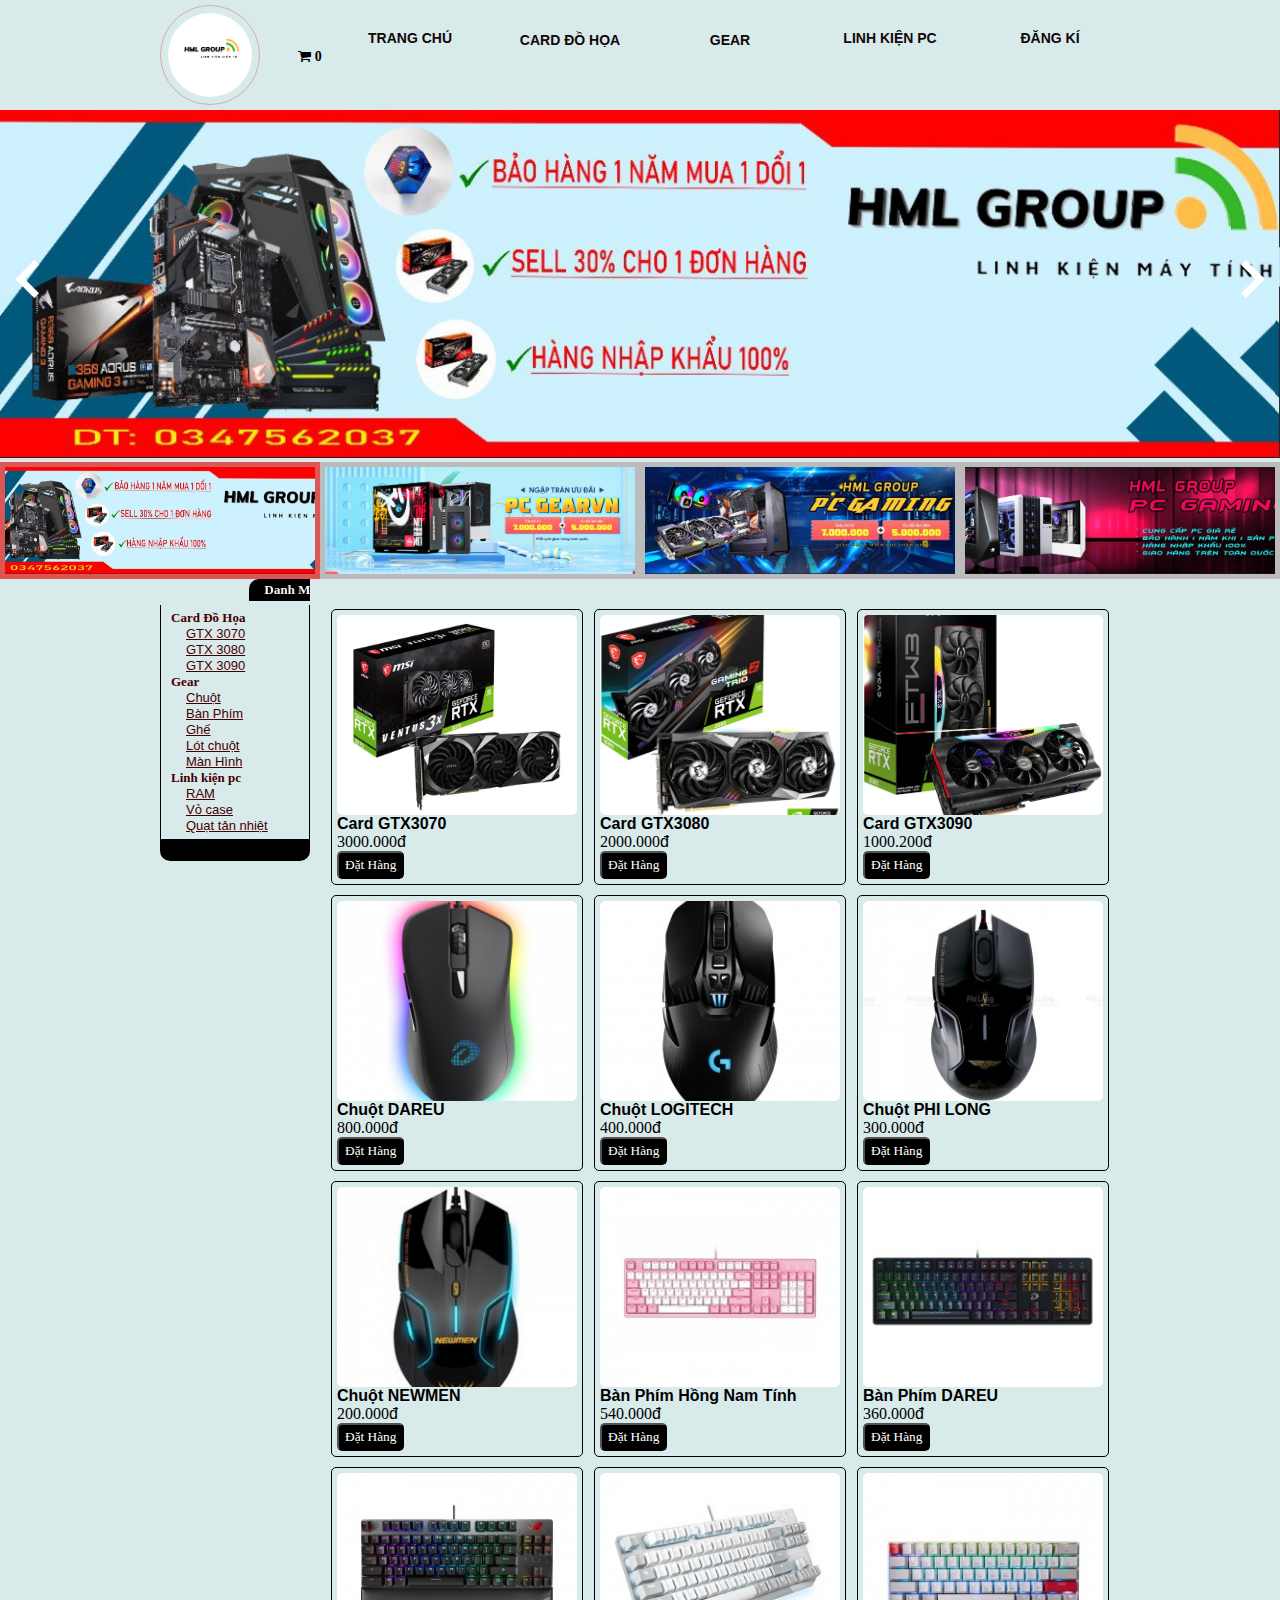
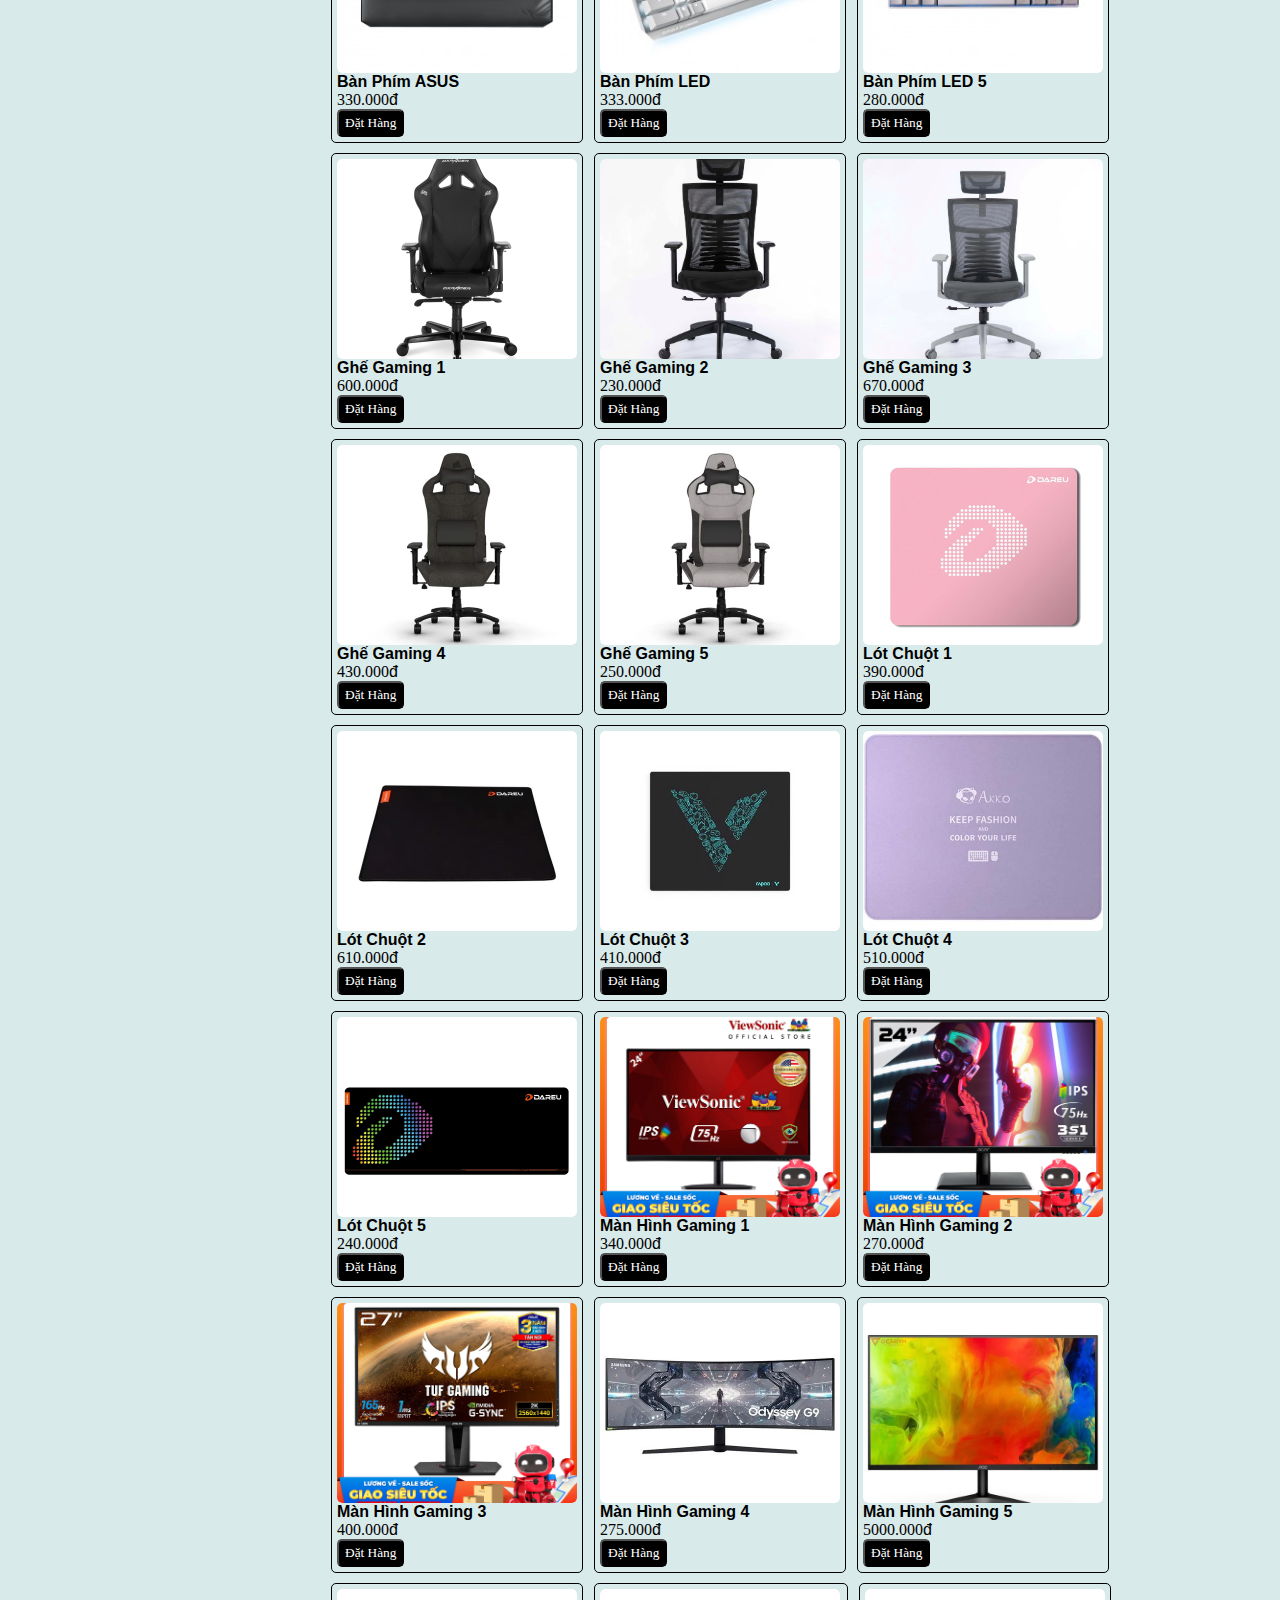
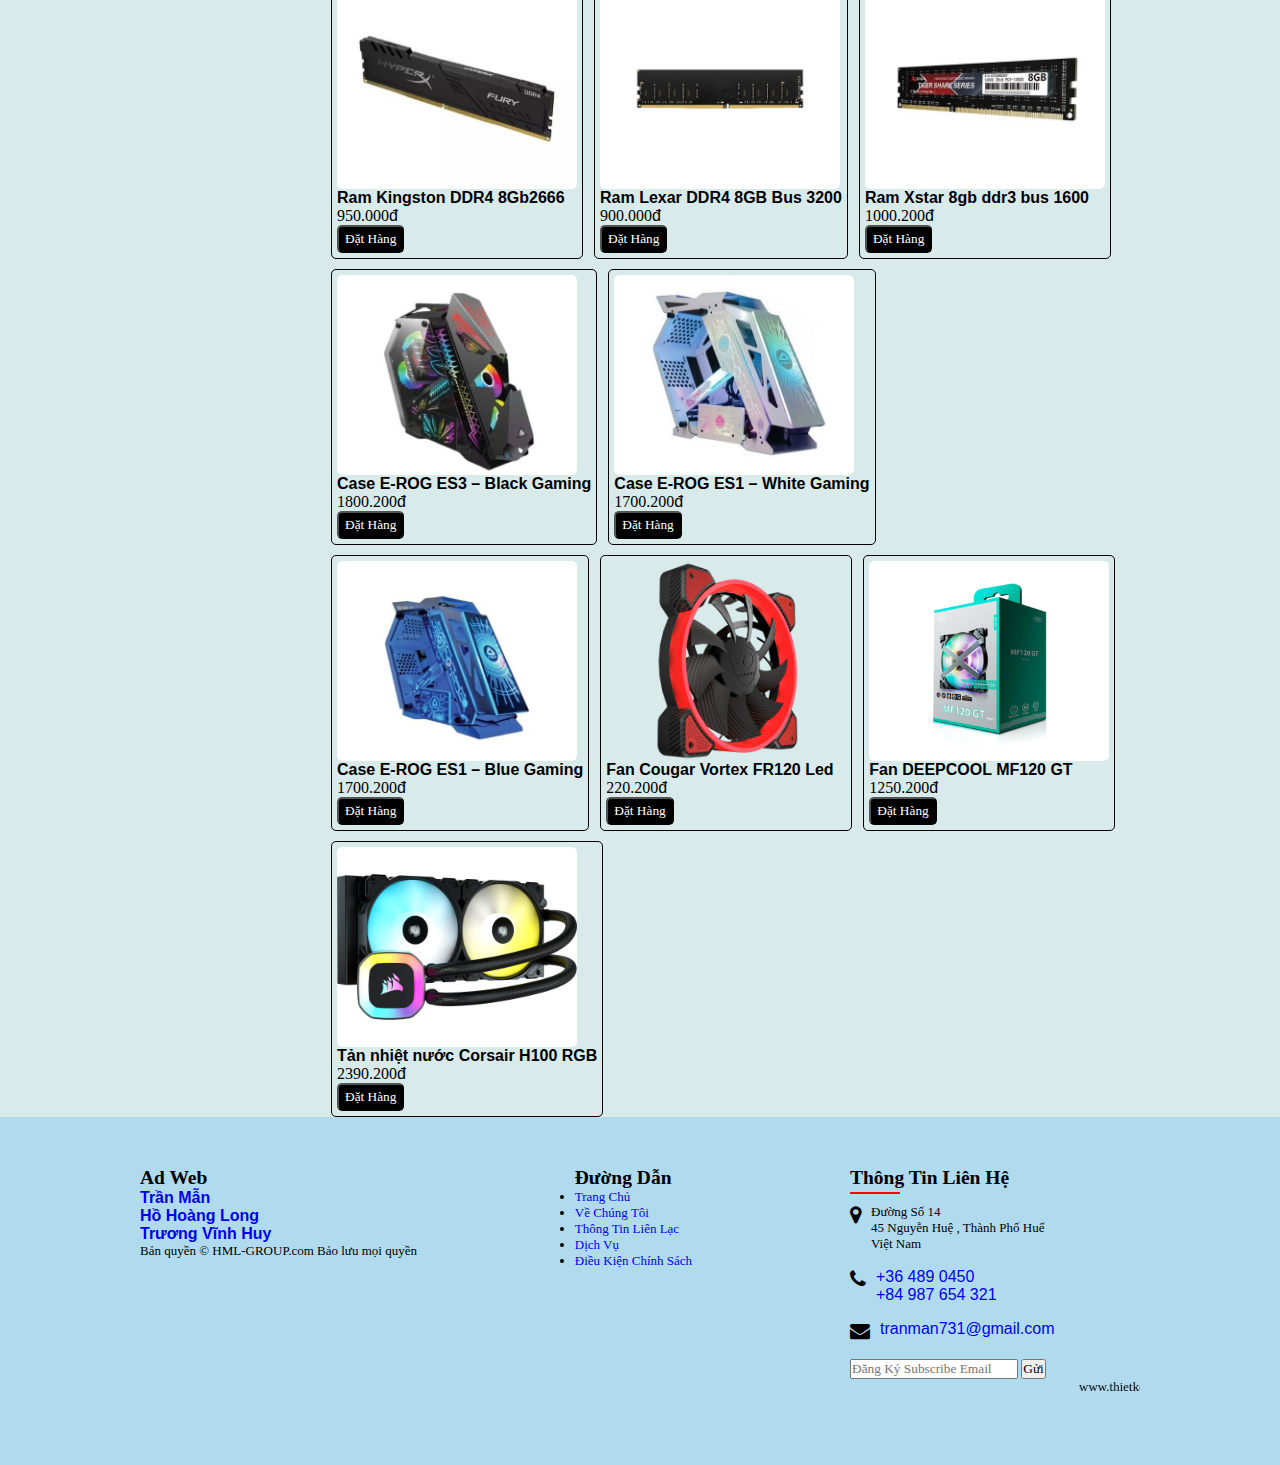
<file: index.html>
<!DOCTYPE html>
<html lang="en">

<head>
    <meta charset="UTF-8">
    <meta http-equiv="X-UA-Compatible" content="IE=edge">
    <meta name="viewport" content="width=device-width, initial-scale=1.0">
    <title>Web Bán Phụ Kiện Uy Tín Số 1 Việt Nam</title>
    <link rel="stylesheet" href="Trangchu.css">
    <link rel="stylesheet" href="dangki.html">
    <link rel="stylesheet" href="menu1.css">
    <script src="http://code.jquery.com/jquery-1.10.1.min.js"></script>
    <link rel="stylesheet" href="mainmenu.css">
    <link rel="stylesheet" href="footer.css">
    <meta name="viewport" content="width=device-width, initial-scale=1">
    <link rel="stylesheet" href="https://cdnjs.cloudflare.com/ajax/libs/font-awesome/4.7.0/css/font-awesome.min.css">
    <link rel="stylesheet" href="test.css">
    <link href="https://unpkg.com/boxicons@2.0.9/css/boxicons.min.css"rel="stylesheet"/>
    <link href="http://127.0.0.1:5500/img/1.png" rel="icon" type="image/x-icon" /><meta content='Blog tin tức giải trí, điện ảnh, thời trang, công nghệ và video dành cho giới trẻ Việt.' property='og:description'/><meta content='https://1.bp.blogspot.com/-Ns_IQYHYMfg/XXXVzQ___eI/AAAAAAAAEqw/2OPFU8uE38QUvLiiiGlx6fgunaVjKPC0ACLcBGAs/s1600/coder.jpg' property='og:image'/>
</head>

<body>
    <div class="wrapper">
        <div id="mainmenu">
            <div class="logo">
                <img src="img/1.png" alt="">
                <ul style="padding-left: 70px;">
                    <li id="submenufirst"><a href="index.html">TRANG CHỦ</a></li>
                    <li>
                        <div><a href="CARD.html">CARD ĐỒ HỌA</a></div>
                        <div class="submenuitem">
                            <div><a href="CARD.html">GTX</a></div>
                            <div><a href="CARD.html">GTX3070</a></div>
                            <div><a href="CARD.html">GTX3080</a></div>
                            <div><a href="CARD.html">GTX3090</a></div>
                        </div>
                    </li>
                    <li>
                        <div><a href="Gear.html">GEAR</a>
                        <div class="submenuitem">
                            <div><a href="Gear.html">GEAR</a></div>
                            <div><a href="Gear.html">CHUỘT</a></div>
                            <div><a href="Gear.html">LÓT CHUỘT</a></div>
                            <div><a href="Gear.html">BÀN PHÍM</a></div>
                            <div><a href="Gear.html">MÀN HÌNH</a></div>
                            <div><a href="Gear.html">GHẾ</a></div>
                        </div>
                    </li>
                    <li><a href="LKPC.html">LINH KIỆN PC</a>
                        <div class="submenuitem">
                            <div><a href="LKPC.html">CASE</a></div>
                            <div><a href="LKPC.html">RAM</a></div>
                            <div><a href="LKPC.html">QUẠT TẢN NHIỆT</a></div>
                    </li>
                    <li input type="submit" value="Đăng kí" id="dk"><a href="dangki.html">ĐĂNG KÍ</a></li>
                    <li>
                        <div class="cart-item">
                            <i class="fa fa-shopping-cart"></i>
                            <span id="countsp">0</span>
                        </div>
                    </li>
                </ul>

            </div>
        </div>

    </div>
    <div class="banner">
        <div class="main">
            <span class="control prev">
                <i class="bx bx-chevron-left"></i>
            </span>
            <span class="control next">
                <i class="bx bx-chevron-right"></i>
            </span>
            <div class="img-wrap">
                <img src="img/banner1.jpg" onclick="changeImage()" id="img">
            </div>
        </div>
        <div class="list-img">
            <div>
                <img src="img/banner1.jpg" alt="" />
            </div>
            <div>
                <img src="img/banner2.jpg" alt="" />
            </div>
            <div>
                <img src="img/banner3.jpg" alt="" />
            </div>
            <div>
                <img src="img/banner4.jpg" alt="" />
            </div>
        </div>
    </div>
    <div class="content">
        <div id="content2">
            <div class="conten">
                <div id="menu2">
                    <marquee>
                        <div id="header_menu">Danh Mục Sản Phẩm</div>
                    </marquee>
                    <div id="inner_menu">
                        <div class="submenu" onclick="toggleMenu(this);">
                            <div>Card Đồ Họa</div>
                            <ul>
                                <li><a href='CARD.html?cag=1'>GTX 3070</a></li>
                                <li><a href='CARD.html?cag=2'>GTX 3080</a></li>
                                <li><a href='CARD.html?cag=3'>GTX 3090</a></li>
                            </ul>
                        </div>
                        <div class="submenu" onclick="toggleMenu(this);">
                            <div>Gear</div>
                            <ul>
                                <li><a href='Gear.html?cag=4'>Chuột</a></li>
                                <li><a href='Gear.html?cag=5'>Bàn Phím</a></li>
                                <li><a href='Gear.html?cag=6'>Ghế</a></li>
                                <li><a href='Gear.html?cag=7'>Lót chuột</a></li>
                                <li><a href='Gear.html?cag=8'>Màn Hình</a></li>
                            </ul>
                        </div>
                        <div class="submenu" onclick="toggleMenu(this);">
                            <div>Linh kiện pc</div>
                            <ul>
                                <li><a href='LKPC.html?cag=9'>RAM</a></li>
                                <li><a href='LKPC.html?cag=10'>Vỏ case</a></li>
                                <li><a href='LKPC.html?cag=11'>Quạt tản nhiệt</a></li>
                            </ul>
                        </div>
                    </div>
                    <div id="bottom_menu">&nbsp;</div>
                </div>
            </div>
        </div>
        <!-- 1 -->
        <div class="conten-menu1">
            <div class="Cart">
                <i class="fa fa-times fa-2x" aria-hidden="true"></i>
                <h2>Giỏ Hàng</h2>
                <form action="">
                    <table>
                        <thead>
                            <tr>
                                <th>Sản Phẩm</th>
                                <th>Giá</th>
                                <th>SL</th>
                                <th>Chọn</th>
                            </tr>
                        </thead>
                        <tbody>
                            <!-- <tr>
                    <td style="display:flex;align-items: center;" ><img style="width:70px;" src="#" alt="">Iphone6</td>
                    <td><p><span>320.000</span><sup>đ</sup></p></td>
                    <td><input style="width: 30px;outline: none;"type="number" min="1" max="10" value="1"></td>
                    <td style="cursor: pointer;">Xóa</td>
                </tr> -->
                        </tbody>
                    </table>
                    <div style="text-align: right;" class="price-total">
                        <p style="font-weight: bold;">Tổng tiền:<span>0</span><sup>đ</sup></p>
                    </div>
                    <button>Pay</button>
                </form>
            </div>
            <!-- Phần Không Chỉnh Sửa -->
            <div class="caccard">
                <div id="anh">
                    <p><img src="img/GTX3070.webp" alt=""></p>
                </div>
                <b>Card GTX3070</b>
                <p><span>3000.000</span>đ</p>
                <Button>Đặt Hàng</Button>
                <!-- 2 -->
            </div>
            <div class="caccard">
                <div id="anh">
                    <p><img src="img/GTX3080.jpg" alt=""></p>
                </div>
                <b>Card GTX3080</b>
                <p><span>2000.000</span>đ</p>
                <Button>Đặt Hàng</Button>
            </div>
            <!-- 3 -->
            <div class="caccard">
                <div id="anh">
                    <img src="img/GTX3090.jpg" alt="">
                </div>
                <b>Card GTX3090</b>
                <p><span>1000.200</span>đ</p>
                <Button>Đặt Hàng</Button>
            </div>
            <!-- 4  -->
            <div class="caccard">
                <div id="anh">
                    <img src="img/250-22041-dareu-em908-1.jpg" alt="">
                </div>
                <b>Chuột DAREU</b>
                <p><span>800.000</span>đ</p>
                <Button>Đặt Hàng</Button>
            </div>
            <!-- 5 -->
            <div class="caccard">
                <div id="anh">
                    <img src="img/chuot2.jpg" alt="">
                </div>

                <b>Chuột LOGITECH</b>
                <p><span>400.000</span>đ</p>
                <Button>Đặt Hàng</Button>

            </div>
            <!-- 6   -->
            <div class="caccard">
                <div id="anh">
                    <img src="img/chuot3.jpg" alt="">
                </div>

                <b>Chuột PHI LONG</b>
                <p><span>300.000</span>đ</p>
                <Button>Đặt Hàng</Button>

            </div>
            <!-- 7 -->
            <div class="caccard">
                <div id="anh">
                    <img src="img/chuot4.jpg" alt="">
                </div>
                <b>Chuột NEWMEN</b>
                <p><span>200.000</span>đ</p>
                <Button>Đặt Hàng</Button>
            </div>
            <!-- 8 -->
            <div class="caccard">
                <div id="anh">
                    <img src="img/banphim1.jpg" alt="">
                </div>

                <b>Bàn Phím Hồng Nam Tính</b>
                <p><span>540.000</span>đ</p>
                <Button>Đặt Hàng</Button>

            </div>
            <!-- 9 -->
            <div class="caccard">
                <div id="anh">
                    <img src="img/banphim2.jpg" alt="">
                </div>

                <b>Bàn Phím DAREU</b>
                <p><span>360.000</span>đ</p>
                <Button>Đặt Hàng</Button>

            </div>
            <!-- 10  -->
            <div class="caccard">
                <div id="anh">
                    <img src="img/banphim3.jpg" alt="">
                </div>

                <b>Bàn Phím ASUS</b>
                <p><span>330.000</span>đ</p>
                <Button>Đặt Hàng</Button>

            </div>
            <!-- 11   -->
            <div class="caccard">
                <div id="anh">
                    <img src="img/banphim4.jpg" alt="">
                </div>

                <b>Bàn Phím LED</b>
                <p><span>333.000</span>đ</p>
                <Button>Đặt Hàng</Button>

            </div>
            <!-- 12 -->
            <div class="caccard">
                <div id="anh">
                    <img src="img/banphim5.jpg" alt="">
                </div>

                <b>Bàn Phím LED 5</b>
                <p><span>280.000</span>đ</p>
                <Button>Đặt Hàng</Button>

            </div>
            <!-- 13 -->
            <div class="caccard">
                <div id="anh">
                    <img src="img/12346_418658da6c0d49b89c28b9ee435b1338_large.webp" alt="">
                </div>

                <b>Ghế Gaming 1</b>
                <p><span>600.000</span>đ</p>
                <Button>Đặt Hàng</Button>

            </div>
            <!-- 14 -->
            <div class="caccard">
                <div id="anh">
                    <img src="img/ghe2.webp" alt="">
                </div>

                <b>Ghế Gaming 2</b>
                <p><span>230.000</span>đ</p>
                <Button>Đặt Hàng</Button>

            </div>
            <!-- 15 -->
            <div class="caccard">
                <div id="anh">
                    <img src="img/ghe3.webp" alt="">
                </div>

                <b>Ghế Gaming 3</b>
                <p><span>670.000</span>đ</p>
                <Button>Đặt Hàng</Button>

            </div>
            <!-- 16 -->
            <div class="caccard">
                <div id="anh">
                    <img src="img/ghe4.webp" alt="">
                </div>

                <b>Ghế Gaming 4</b>
                <p><span>430.000</span>đ</p>
                <Button>Đặt Hàng</Button>
            </div>
            <!-- 17 -->
            <div class="caccard">
                <div id="anh">
                    <img src="img/ghe5.webp" alt="">
                </div>

                <b>Ghế Gaming 5</b>
                <p><span>250.000</span>đ</p>
                <Button>Đặt Hàng</Button>

            </div>
            <!-- 18 -->
            <div class="caccard">
                <div id="anh">
                    <img src="img/locchuot1.webp" alt="">
                </div>

                <b>Lót Chuột 1</b>
                <p><span>390.000</span>đ</p>
                <Button>Đặt Hàng</Button>

            </div>
            <!-- 19 -->
            <div class="caccard">
                <div id="anh">
                    <img src="img/lotchuot2.webp" alt="">
                </div>

                <b>Lót Chuột 2</b>
                <p><span>610.000</span>đ</p>
                <Button>Đặt Hàng</Button>

            </div>
            <!-- 20 -->
            <div class="caccard">
                <div id="anh">
                    <img src="img/lotchuot3.webp" alt="">
                </div>

                <b>Lót Chuột 3</b>
                <p><span>410.000</span>đ</p>
                <Button>Đặt Hàng</Button>

            </div>
            <!-- 21 -->
            <div class="caccard">
                <div id="anh">
                    <img src="img/lotchuot4.webp" alt="">
                </div>
                <b>Lót Chuột 4</b>
                <p><span>510.000</span>đ</p>
                <Button>Đặt Hàng</Button>
            </div>
            <!-- 22 -->
            <div class="caccard">
                <div id="anh">
                    <img src="img/lotchuot5.webp" alt="">
                </div>
                <b>Lót Chuột 5</b>
                <p><span>240.000</span>đ</p>
                <Button>Đặt Hàng</Button>
            </div>
            <!-- 23 -->
            <div class="caccard">
                <div id="anh">
                    <img src="img/manhinh1.webp" alt="">
                </div>
                <b>Màn Hình Gaming 1</b>
                <p><span>340.000</span>đ</p>
                <Button>Đặt Hàng</Button>
            </div>
            <!-- 24 -->
            <div class="caccard">
                <div id="anh">
                    <img src="img/manhinh2.webp" alt="">
                </div>

                <b>Màn Hình Gaming 2</b>
                <p><span>270.000</span>đ</p>
                <Button>Đặt Hàng</Button>

            </div>
            <!-- 25 -->
            <div class="caccard">
                <div id="anh">
                    <img src="img/manhinh3.webp" alt="">
                </div>

                <b>Màn Hình Gaming 3</b>
                <p><span>400.000</span>đ</p>
                <Button>Đặt Hàng</Button>
            </div>
            <!-- 26 -->
            <div class="caccard">
                <div id="anh">
                    <img src="img/manhinh4.webp" alt="">
                </div>
                <b>Màn Hình Gaming 4</b>
                <p><span>275.000</span>đ</p>
                <Button>Đặt Hàng</Button>
            </div>
            <!-- 27 -->
            <div class="caccard">
                <div id="anh">
                    <img src="img/manhinh5.webp" alt="">
                </div>
                <b>Màn Hình Gaming 5</b>
                <p><span>5000.000</span>đ</p>
                <Button>Đặt Hàng</Button>
            </div>
            <!-- 28 -->
            <div class="caccard">
                <div id="anh">
                    <p><img src="img/Ram Kingston DDR4 8Gb bus 2666MHz.jpg" alt=""></p>
                </div>
                <b>Ram Kingston DDR4 8Gb2666</b>
                <p><span>950.000</span>đ</p>
                <Button>Đặt Hàng</Button>
                <!-- 29 -->
            </div>
            <div class="caccard">
                <div id="anh">
                    <p><img src="img/Ram Lexar DDR4 8GB Bus 3200.png" alt=""></p>
                </div>
                <b>Ram Lexar DDR4 8GB Bus 3200</b>
                <p><span>900.000</span>đ</p>
                <Button>Đặt Hàng</Button>
            </div>
            <!-- 30 -->
            <div class="caccard">
                <div id="anh">
                    <img src="img/Ram Xstar 8gb ddr3 bus 1600.jpg" alt="">
                </div>
                <b>Ram Xstar 8gb ddr3 bus 1600</b>
                <p><span>1000.200</span>đ</p>
                <Button>Đặt Hàng</Button>
            </div>
            <!-- 31 -->
            <div class="caccard">
                <div id="anh">
                    <img src="img/Case E-ROG ES3 – Black Gaming.jpg" alt="">
                </div>
                <b>Case E-ROG ES3 – Black Gaming</b>
                <p><span>1800.200</span>đ</p>
                <Button>Đặt Hàng</Button>
            </div>
            <!-- 32 -->
            <div class="caccard">
                <div id="anh">
                    <img src="img/Case E-ROG ES1 – White Gaming.jpg" alt="">
                </div>
                <b>Case E-ROG ES1 – White Gaming</b>
                <p><span>1700.200</span>đ</p>
                <Button>Đặt Hàng</Button>
            </div>
            <!-- 33 -->
            <div class="caccard">
                <div id="anh">
                    <img src="img/Case E-ROG ES1 – Blue Gaming.jpg" alt="">
                </div>
                <b>Case E-ROG ES1 – Blue Gaming</b>
                <p><span>1700.200</span>đ</p>
                <Button>Đặt Hàng</Button>
            </div>
            <!-- 34 -->
            <div class="caccard">
                <div id="anh">
                    <img src="img/Fan Cougar Vortex FR120 Led.webp" alt="">
                </div>
                <b>Fan Cougar Vortex FR120 Led</b>
                <p><span>220.200</span>đ</p>
                <Button>Đặt Hàng</Button>
            </div>
            <!-- 35 -->
            <div class="caccard">
                <div id="anh">
                    <img src="img/Fan DEEPCOOL MF120 GT.webp" alt="">
                </div>
                <b>Fan DEEPCOOL MF120 GT</b>
                <p><span>1250.200</span>đ</p>
                <Button>Đặt Hàng</Button>
            </div>
            <!-- 36 -->
            <div class="caccard">
                <div id="anh">
                    <img src="img/Tản nhiệt nước Corsair H100 RGB.webp" alt="">
                </div>
                <b>Tản nhiệt nước Corsair H100 RGB</b>
                <p><span>2390.200</span>đ</p>
                <Button>Đặt Hàng</Button>
            </div>
        </div>
    </div>
    <!-- Phần không chỉnh sửa -->
    <footer>
        <div class="container">
            <!--Bắt Đầu Nội Dung Giới Thiệu-->
            <div class="noi-dung about">
                <h2>Ad Web</h2>
                <strong><a href="profile/profileMan.html"><p>Trần Mẫn</p></a></strong>
                <strong><a href="profile/profileLong.html"><p>Hồ Hoàng Long</p></a></strong>
                <strong><a href="profile/profileHuy.html"><p>Trương Vĩnh Huy</p></a></strong>
                Bản quyền © HML-GROUP.com Bảo lưu mọi quyền
            </div>
            <!--Kết Thúc Nội Dung Giới Thiệu-->
            <!--Bắt Đầu Nội Dung Đường Dẫn-->
            <div class="noi-dung links">
                <h2>Đường Dẫn</h2>
                <ul>
                    <li><a href="index.html">Trang Chủ</a></li>
                    <li><a href="vechungtoi.html">Về Chúng Tôi</a></li>
                    <li><a href="#">Thông Tin Liên Lạc</a></li>
                    <li><a href="#">Dịch Vụ</a></li>
                    <li><a href="#">Điều Kiện Chính Sách</a></li>
                </ul>
            </div>
            <!--Kết Thúc Nội Dung Đường Dẫn-->
            <!--Bắt Đâu Nội Dung Liên Hệ-->
            <div class="noi-dung contact">
                <h2>Thông Tin Liên Hệ</h2>
                <ul class="info">
                    <li>
                        <span><i class="fa fa-map-marker"></i></span>
                        <span>Đường Số 14<br />
                            45 Nguyễn Huệ , Thành Phố Huế<br />
                            Việt Nam</span>
                    </li>
                    <li>
                        <span><i class="fa fa-phone"></i></span>
                        <p><a href="#">+36 489 0450</a>
                            <br />
                            <a href="#">+84 987 654 321</a>
                        </p>
                    </li>
                    <li>
                        <span><i class="fa fa-envelope"></i></span>
                        <p><a href="#">tranman731@gmail.com</a></p>
                    </li>
                    <li>
                        <form class="form">
                            <input type="email" class="form__field" placeholder="Đăng Ký Subscribe Email" />
                            <button type="button" class="btn btn--primary  uppercase">Gửi</button>
                            <marquee>www.thietkeweblinhkienmaytinh.net</marquee>
                        </form>
                    </li>
                </ul>
            </div>
            <!--Kết Thúc Nội Dung Liên Hệ-->
        </div>
    </footer>
    <script src="script.js"></script>
    <script src="menu.js"></script>
    <script src="banner.js"></script>
    <script src="test.js"></script>
</body>

</html>
</file>
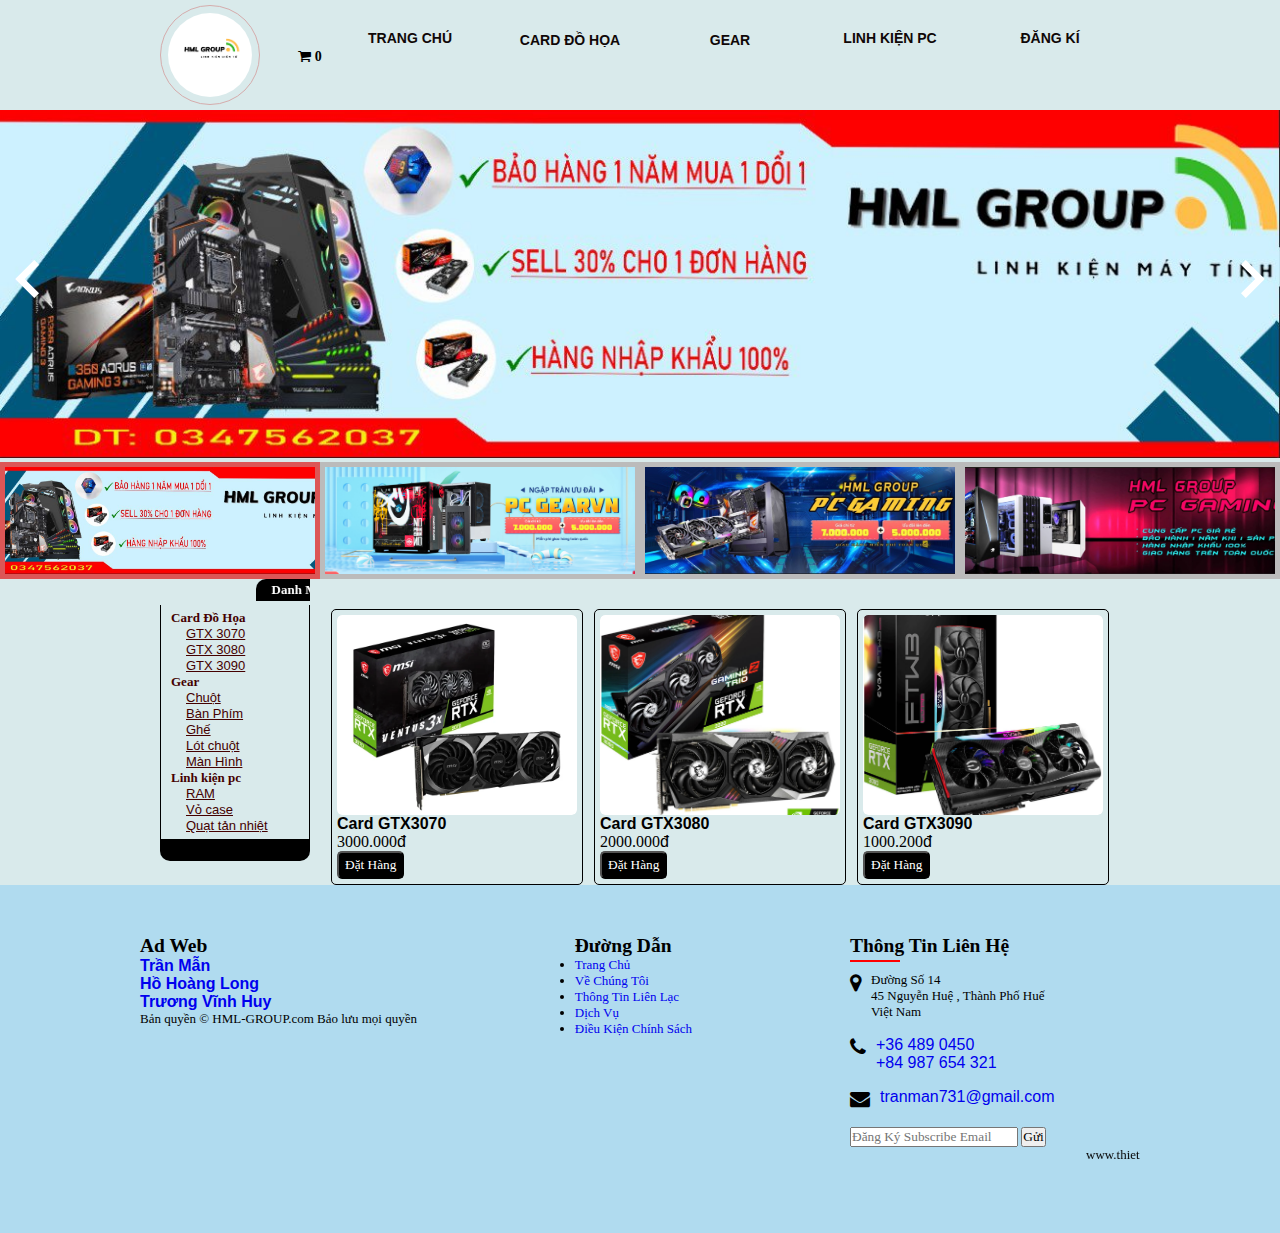
<file: CARD.html>
<!DOCTYPE html>
<html lang="en">

<head>
    <meta charset="UTF-8">
    <meta http-equiv="X-UA-Compatible" content="IE=edge">
    <meta name="viewport" content="width=device-width, initial-scale=1.0">
    <title>Web Bán Phụ Kiện Uy Tín Số 1 Việt Nam</title>
    <link rel="stylesheet" href="Trangchu.css">
    <link rel="stylesheet" href="dangki.html">
    <link rel="stylesheet" href="menu1.css">
    <script src="http://code.jquery.com/jquery-1.10.1.min.js"></script>
    <link rel="stylesheet" href="mainmenu.css">
    <link rel="stylesheet" href="footer.css">
    <meta name="viewport" content="width=device-width, initial-scale=1">
    <link rel="stylesheet" href="https://cdnjs.cloudflare.com/ajax/libs/font-awesome/4.7.0/css/font-awesome.min.css">
    <link rel="stylesheet" href="test.css">
    <link href="https://unpkg.com/boxicons@2.0.9/css/boxicons.min.css"rel="stylesheet"/>
    <link href="http://127.0.0.1:5500/img/1.png" rel="icon" type="image/x-icon" /><meta content='Blog tin tức giải trí, điện ảnh, thời trang, công nghệ và video dành cho giới trẻ Việt.' property='og:description'/><meta content='https://1.bp.blogspot.com/-Ns_IQYHYMfg/XXXVzQ___eI/AAAAAAAAEqw/2OPFU8uE38QUvLiiiGlx6fgunaVjKPC0ACLcBGAs/s1600/coder.jpg' property='og:image'/>
</head>

<body>
    <div class="wrapper">
        <div id="mainmenu">
            <div class="logo">
                <img src="img/1.png" alt="">
                <ul style="padding-left: 70px;">
                    <li id="submenufirst"><a href="index.html">TRANG CHỦ</a></li>
                    <li>
                        <div><a href="CARD.html">CARD ĐỒ HỌA</a></div>
                        <div class="submenuitem">
                            <div><a href="CARD.html">GTX</a></div>
                            <div><a href="CARD.html">GTX3070</a></div>
                            <div><a href="CARD.html">GTX3080</a></div>
                            <div><a href="CARD.html">GTX3090</a></div>
                        </div>
                    </li>
                    <li>
                        <div><a href="Gear.html">GEAR</a></div>
                        <div class="submenuitem">
                            <div><a href="Gear.html">GEAR</a></div>
                            <div><a href="Gear.html">CHUỘT</a></div>
                            <div><a href="Gear.html">LÓT CHUỘT</a></div>
                            <div><a href="Gear.html">BÀN PHÍM</a></div>
                            <div><a href="Gear.html">MÀN HÌNH</a></div>
                            <div><a href="Gear.html">GHẾ</a></div>
                        </div>
                    </li>
                    <li><a href="LKPC.html">LINH KIỆN PC</a>
                        <div class="submenuitem">
                            <div><a href="LKPC.html">CASE</a></div>
                            <div><a href="LKPC.html">RAM</a></div>
                            <div><a href="LKPC.html">QUẠT TẢN NHIỆT</a></div>
                    </li>
                    <li input type="submit" value="Đăng kí" id="dk"><a href="dangki.html">ĐĂNG KÍ</a></li>
                    <li>
                        <div class="cart-item">
                            <i class="fa fa-shopping-cart"></i>
                            <span id="countsp">0</span>
                        </div>
                    </li>
                </ul>

            </div>
        </div>

    </div>
    <div class="banner">
        <div class="main">
            <span class="control prev">
                <i class="bx bx-chevron-left"></i>
            </span>
            <span class="control next">
                <i class="bx bx-chevron-right"></i>
            </span>
            <div class="img-wrap">
                <img src="img/banner1.jpg" onclick="changeImage()" id="img">
            </div>
        </div>
        <div class="list-img">
            <div>
                <img src="img/banner1.jpg" alt="" />
            </div>
            <div>
                <img src="img/banner2.jpg" alt="" />
            </div>
            <div>
                <img src="img/banner3.jpg" alt="" />
            </div>
            <div>
                <img src="img/banner4.jpg" alt="" />
            </div>
        </div>
    </div>
    <div class="content">
        <div id="content2">
            <div class="conten">
                <div id="menu2">
                    <marquee>
                        <div id="header_menu">Danh Mục Sản Phẩm</div>
                    </marquee>
                    <div id="inner_menu">
                        <div class="submenu" onclick="toggleMenu(this);">
                            <div>Card Đồ Họa</div>
                            <ul>
                                <li><a href='CARD.html?cag=1'>GTX 3070</a></li>
                                <li><a href='CARD.html?cag=2'>GTX 3080</a></li>
                                <li><a href='CARD.html?cag=3'>GTX 3090</a></li>
                            </ul>
                        </div>
                        <div class="submenu" onclick="toggleMenu(this);">
                            <div>Gear</div>
                            <ul>
                                <li><a href='Gear.html?cag=4'>Chuột</a></li>
                                <li><a href='Gear.html?cag=5'>Bàn Phím</a></li>
                                <li><a href='Gear.html?cag=6'>Ghế</a></li>
                                <li><a href='Gear.html?cag=7'>Lót chuột</a></li>
                                <li><a href='Gear.html?cag=8'>Màn Hình</a></li>
                            </ul>
                        </div>
                        <div class="submenu" onclick="toggleMenu(this);">
                            <div>Linh kiện pc</div>
                            <ul>
                                <li><a href='LKPC.html?cag=9'>RAM</a></li>
                                <li><a href='LKPC.html?cag=10'>Vỏ case</a></li>
                                <li><a href='LKPC.html?cag=11'>Quạt tản nhiệt</a></li>
                            </ul>
                        </div>
                    </div>
                    <div id="bottom_menu">&nbsp;</div>
                </div>
            </div>
        </div>
        <!-- 1 -->
        <div class="conten-menu1">
            <div class="Cart">
                <i class="fa fa-times fa-2x" aria-hidden="true"></i>
                <h2>Giỏ Hàng</h2>
                <form action="">
                    <table>
                        <thead>
                            <tr>
                                <th>Sản Phẩm</th>
                                <th>Giá</th>
                                <th>SL</th>
                                <th>Chọn</th>
                            </tr>
                        </thead>
                        <tbody>
                            <!-- <tr>
                    <td style="display:flex;align-items: center;" ><img style="width:70px;" src="#" alt="">Iphone6</td>
                    <td><p><span>320.000</span><sup>đ</sup></p></td>
                    <td><input style="width: 30px;outline: none;"type="number" min="1" max="10" value="1"></td>
                    <td style="cursor: pointer;">Xóa</td>
                </tr> -->
                        </tbody>
                    </table>
                    <div style="text-align: right;" class="price-total">
                        <p style="font-weight: bold;">Tổng tiền:<span>0</span><sup>đ</sup></p>
                    </div>
                    <button>Pay</button>
                </form>
            </div>
<!-- Phần Không Chỉnh Sửa -->
                <div class="caccard">
                    <div id="anh">
                        <p><img src="img/GTX3070.webp" alt=""></p>
                    </div>
                    <b>Card GTX3070</b>
                    <p><span>3000.000</span>đ</p>
                    <Button>Đặt Hàng</Button>
                    <!-- 2 -->
                </div>
                <div class="caccard">
                    <div id="anh">
                        <p><img src="img/GTX3080.jpg" alt=""></p>
                    </div>
                        <b>Card GTX3080</b>
                        <p><span>2000.000</span>đ</p>
                        <Button>Đặt Hàng</Button>
                </div>
                <!-- 3 -->
                <div class="caccard">
                    <div id="anh">
                        <img src="img/GTX3090.jpg" alt="">
                    </div>  
                        <b>Card GTX3090</b>
                        <p><span>1000.200</span>đ</p>
                        <Button>Đặt Hàng</Button>
                </div> 
            </div>
        </div>
<!-- Phần không chỉnh sửa -->
<footer>
    <div class="container">
        <!--Bắt Đầu Nội Dung Giới Thiệu-->
        <div class="noi-dung about">
            <h2>Ad Web</h2>
            <strong><a href="profile/profileMan.html"><p>Trần Mẫn</p></a></strong>
            <strong><a href="profile/profileLong.html"><p>Hồ Hoàng Long</p></a></strong>
            <strong><a href="profile/profileHuy.html"><p>Trương Vĩnh Huy</p></a></strong>
            Bản quyền © HML-GROUP.com Bảo lưu mọi quyền
        </div>
        <!--Kết Thúc Nội Dung Giới Thiệu-->
        <!--Bắt Đầu Nội Dung Đường Dẫn-->
        <div class="noi-dung links">
            <h2>Đường Dẫn</h2>
            <ul>
                <li><a href="index.html">Trang Chủ</a></li>
                <li><a href="vechungtoi.html">Về Chúng Tôi</a></li>
                <li><a href="#">Thông Tin Liên Lạc</a></li>
                <li><a href="#">Dịch Vụ</a></li>
                <li><a href="#">Điều Kiện Chính Sách</a></li>
            </ul>
        </div>
        <!--Kết Thúc Nội Dung Đường Dẫn-->
        <!--Bắt Đâu Nội Dung Liên Hệ-->
        <div class="noi-dung contact">
            <h2>Thông Tin Liên Hệ</h2>
            <ul class="info">
                <li>
                    <span><i class="fa fa-map-marker"></i></span>
                    <span>Đường Số 14<br />
                        45 Nguyễn Huệ , Thành Phố Huế<br />
                        Việt Nam</span>
                </li>
                <li>
                    <span><i class="fa fa-phone"></i></span>
                    <p><a href="#">+36 489 0450</a>
                        <br />
                        <a href="#">+84 987 654 321</a>
                    </p>
                </li>
                <li>
                    <span><i class="fa fa-envelope"></i></span>
                    <p><a href="#">tranman731@gmail.com</a></p>
                </li>
                <li>
                    <form class="form">
                        <input type="email" class="form__field" placeholder="Đăng Ký Subscribe Email" />
                        <button type="button" class="btn btn--primary  uppercase">Gửi</button>
                        <marquee>www.thietkeweblinhkienmaytinh.net</marquee>
                    </form>
                </li>
            </ul>
        </div>
        <!--Kết Thúc Nội Dung Liên Hệ-->
    </div>
</footer>
<script src="script.js"></script>
<script src="menu.js"></script>
<script src="banner.js"></script>
<script src="test.js"></script>
</body>

</html>
</file>
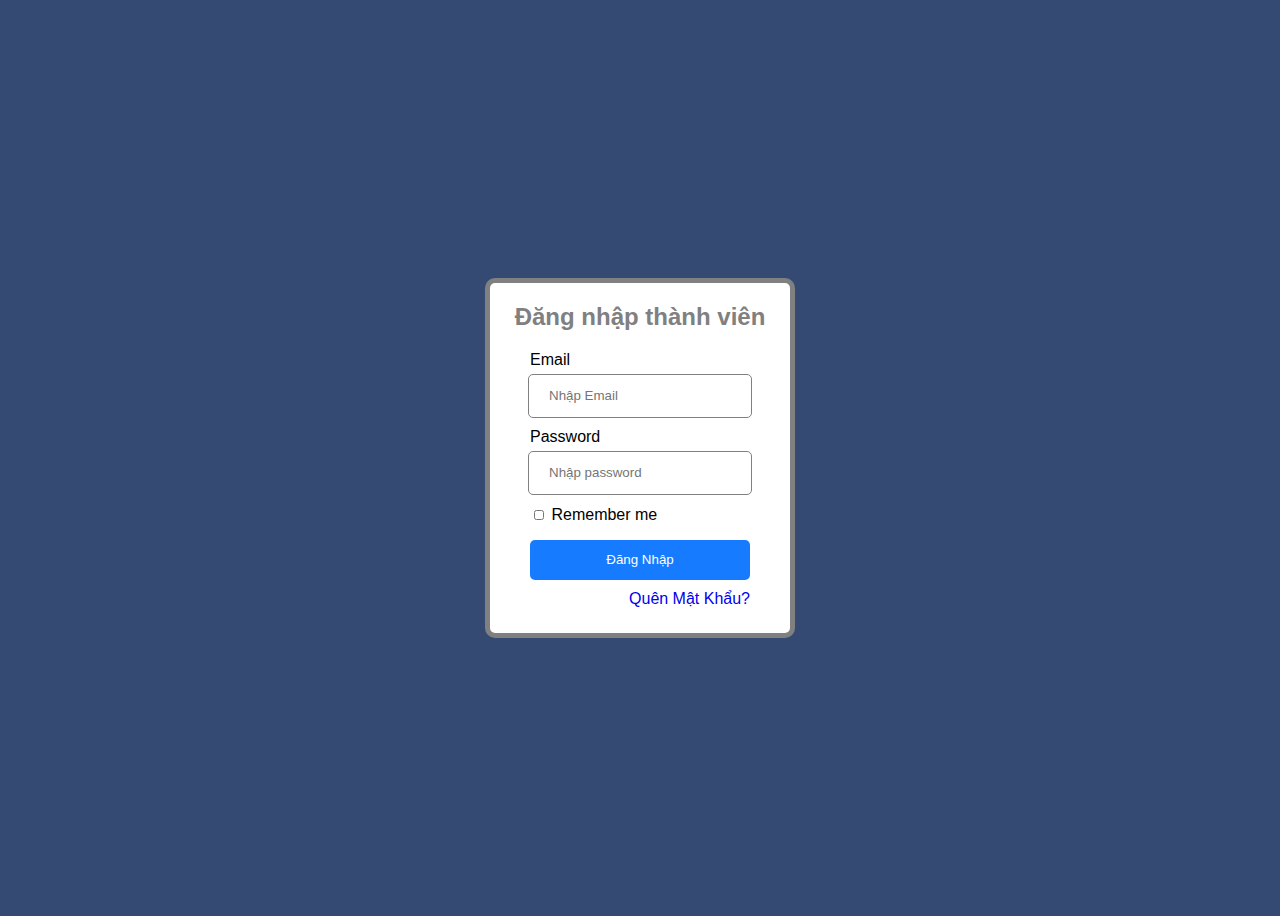
<file: dangnhap.html>
<!DOCTYPE html>
<html lang="en">
<head>
    <title>Đăng Nhập</title>
    <link href="http://127.0.0.1:5500/img/1.png" rel="icon" type="image/x-icon" /><meta content='Blog tin tức giải trí, điện ảnh, thời trang, công nghệ và video dành cho giới trẻ Việt.' property='og:description'/><meta content='https://1.bp.blogspot.com/-Ns_IQYHYMfg/XXXVzQ___eI/AAAAAAAAEqw/2OPFU8uE38QUvLiiiGlx6fgunaVjKPC0ACLcBGAs/s1600/coder.jpg' property='og:image'/>
    <link rel="stylesheet" href="dangnhap.css">

</head>
<body>
    <div class="login">
        <h2>Đăng nhập thành viên</h2>
        <br>
        <p> Email</p>
            <br>
            <input type="text" placeholder="Nhập Email">
            <br>
            <p>Password</p>
            <br>    
            <input type="password" placeholder="Nhập password">
            <br>
            <div class="check">
                <input type="checkbox" >
                Remember me
            </div>
            <br>
            <a href="index.html"><button>Đăng Nhập</button></a>
            <br>
            <a href="#">
                Quên Mật Khẩu?
            </a>
    </div>
    
</body>
</html>
</file>
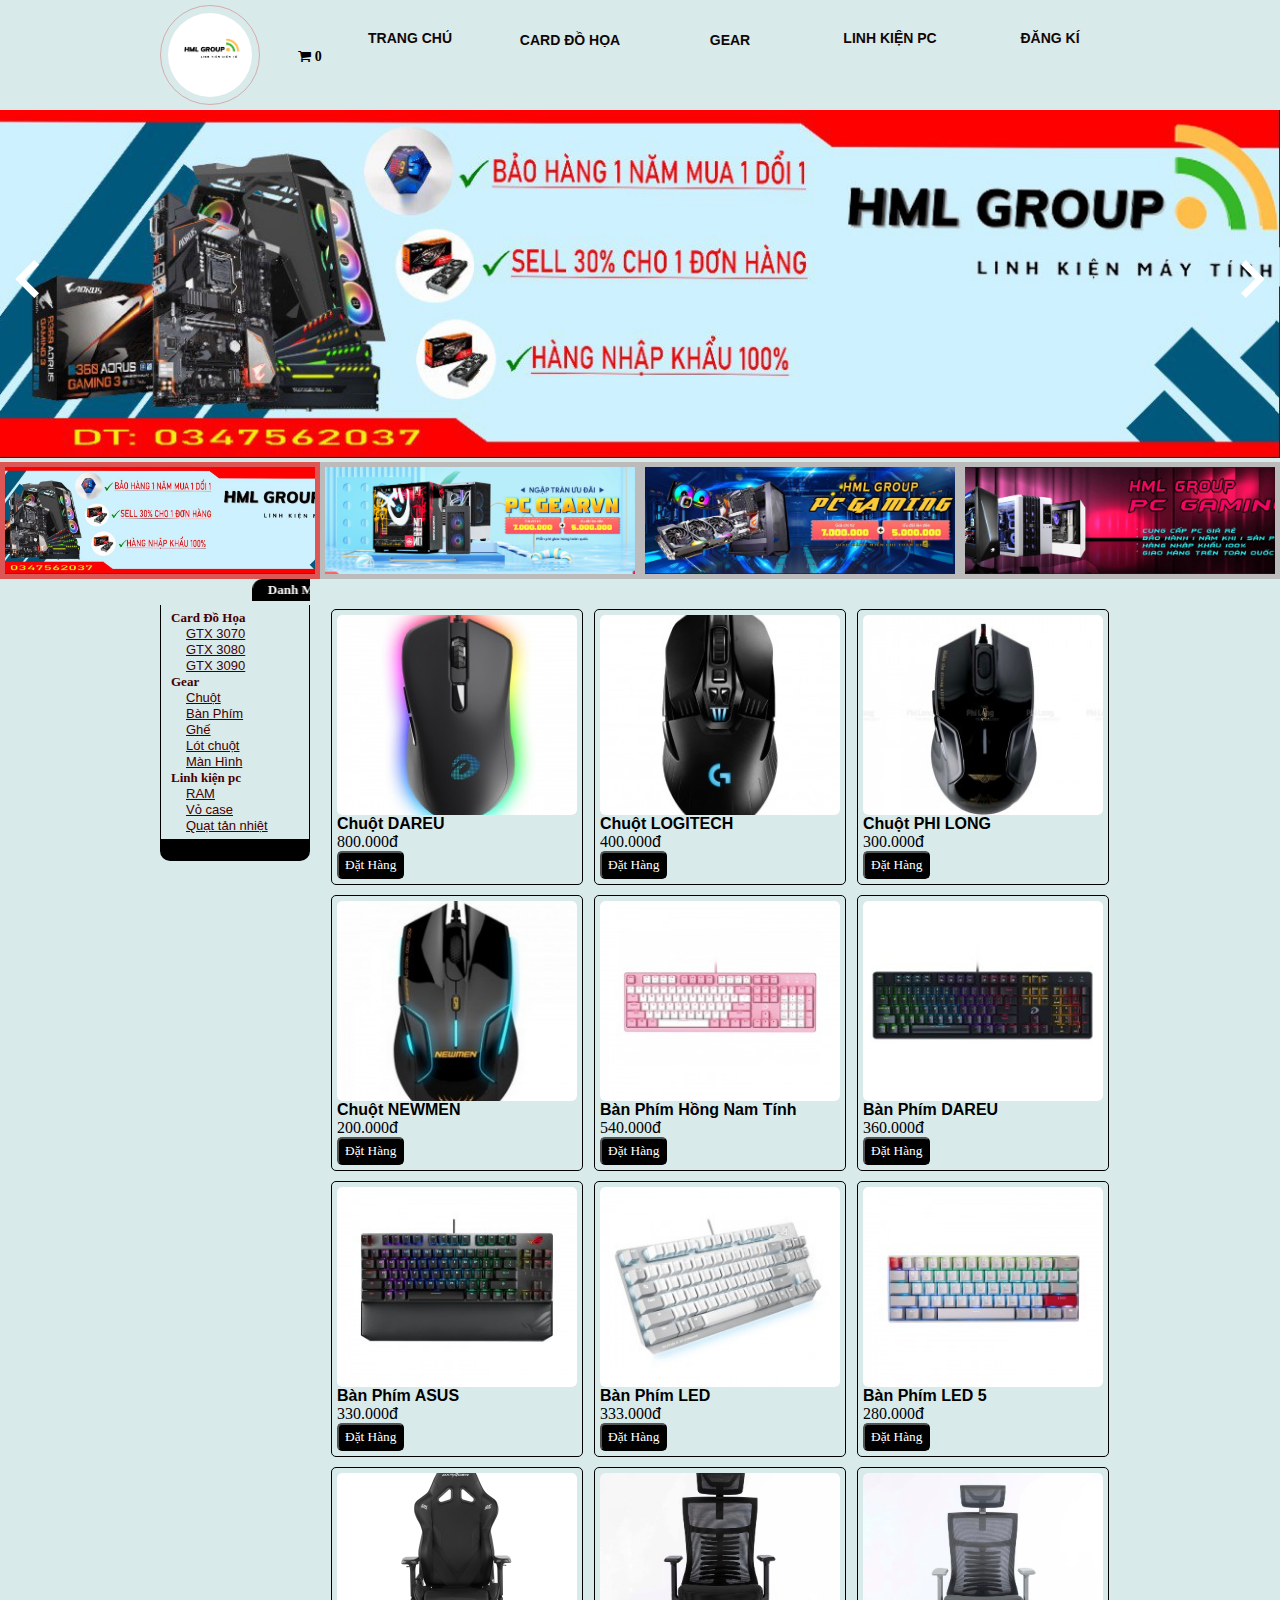
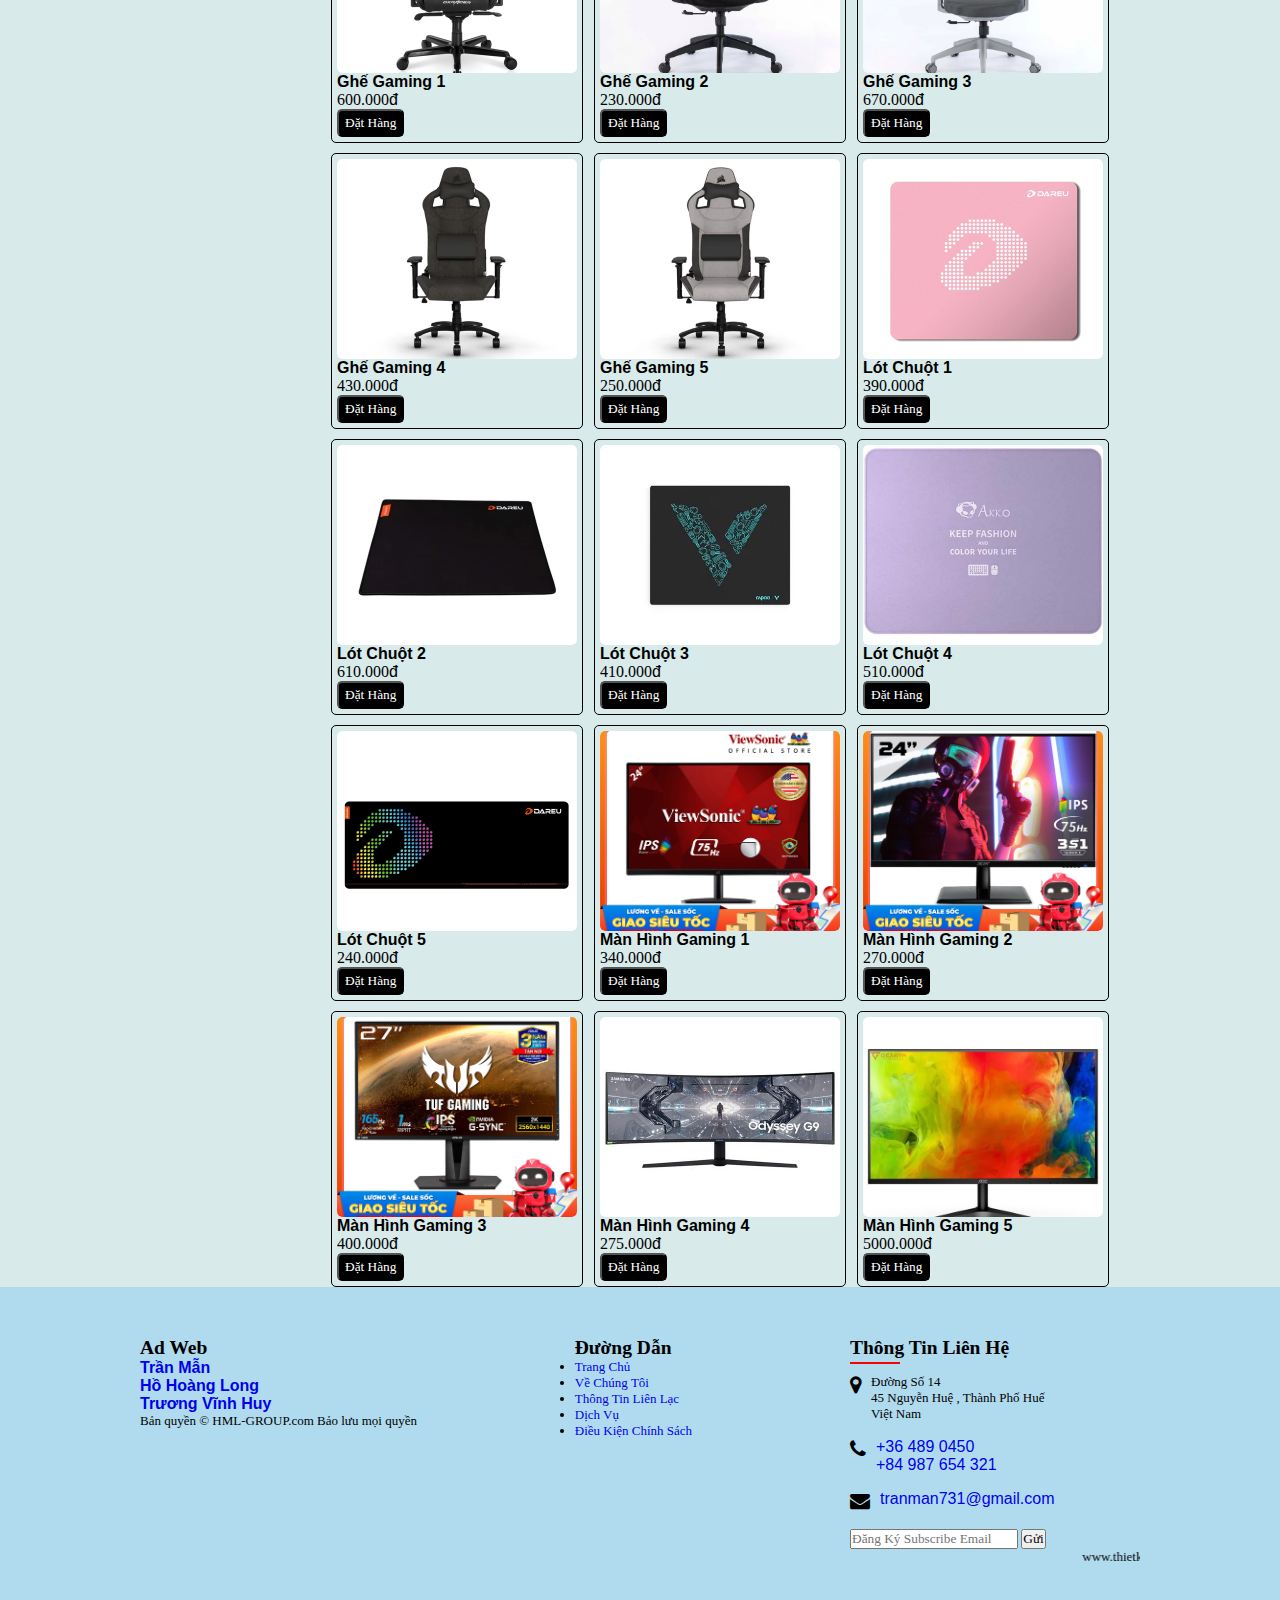
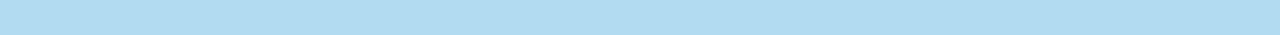
<file: Gear.html>
<!DOCTYPE html>
<html lang="en">

<head>
    <meta charset="UTF-8">
    <meta http-equiv="X-UA-Compatible" content="IE=edge">
    <meta name="viewport" content="width=device-width, initial-scale=1.0">
    <title>Web Bán Phụ Kiện Uy Tín Số 1 Việt Nam</title>
    <link rel="stylesheet" href="Trangchu.css">
    <link rel="stylesheet" href="dangki.html">
    <link rel="stylesheet" href="menu1.css">
    <script src="http://code.jquery.com/jquery-1.10.1.min.js"></script>
    <link rel="stylesheet" href="mainmenu.css">
    <link rel="stylesheet" href="footer.css">
    <meta name="viewport" content="width=device-width, initial-scale=1">
    <link rel="stylesheet" href="https://cdnjs.cloudflare.com/ajax/libs/font-awesome/4.7.0/css/font-awesome.min.css">
    <link rel="stylesheet" href="test.css">
    <link href="https://unpkg.com/boxicons@2.0.9/css/boxicons.min.css"rel="stylesheet"/>
    <link href="http://127.0.0.1:5500/img/1.png" rel="icon" type="image/x-icon" /><meta content='Blog tin tức giải trí, điện ảnh, thời trang, công nghệ và video dành cho giới trẻ Việt.' property='og:description'/><meta content='https://1.bp.blogspot.com/-Ns_IQYHYMfg/XXXVzQ___eI/AAAAAAAAEqw/2OPFU8uE38QUvLiiiGlx6fgunaVjKPC0ACLcBGAs/s1600/coder.jpg' property='og:image'/>
</head>

<body>
    <div class="wrapper">
        <div id="mainmenu">
            <div class="logo">
                <img src="img/1.png" alt="">
                <ul style="padding-left: 70px;">
                    <li id="submenufirst"><a href="index.html">TRANG CHỦ</a></li>
                    <li>
                        <div><a href="CARD.html">CARD ĐỒ HỌA</a></div>
                        <div class="submenuitem">
                            <div><a href="CARD.html">GTX</a></div>
                            <div><a href="CARD.html">GTX3070</a></div>
                            <div><a href="CARD.html">GTX3080</a></div>
                            <div><a href="CARD.html">GTX3090</a></div>
                        </div>
                    </li>
                    <li>
                        <div><a href="Gear.html">GEAR</a></div>
                        <div class="submenuitem">
                            <div><a href="Gear.html">GEAR</a></div>
                            <div><a href="Gear.html">CHUỘT</a></div>
                            <div><a href="Gear.html">LÓT CHUỘT</a></div>
                            <div><a href="Gear.html">BÀN PHÍM</a></div>
                            <div><a href="Gear.html">MÀN HÌNH</a></div>
                            <div><a href="Gear.html">GHẾ</a></div>
                        </div>
                    </li>
                    <li><a href="LKPC.html">LINH KIỆN PC</a>
                        <div class="submenuitem">
                            <div><a href="LKPC.html">CASE</a></div>
                            <div><a href="LKPC.html">RAM</a></div>
                            <div><a href="LKPC.html">QUẠT TẢN NHIỆT</a></div>
                    </li>
                    <li input type="submit" value="Đăng kí" id="dk"><a href="dangki.html">ĐĂNG KÍ</a></li>
                    <li>
                        <div class="cart-item">
                            <i class="fa fa-shopping-cart"></i>
                            <span id="countsp">0</span>
                        </div>
                    </li>
                </ul>

            </div>
        </div>

    </div>
    <div class="banner">
        <div class="main">
            <span class="control prev">
                <i class="bx bx-chevron-left"></i>
            </span>
            <span class="control next">
                <i class="bx bx-chevron-right"></i>
            </span>
            <div class="img-wrap">
                <img src="img/banner1.jpg" onclick="changeImage()" id="img">
            </div>
        </div>
        <div class="list-img">
            <div>
                <img src="img/banner1.jpg" alt="" />
            </div>
            <div>
                <img src="img/banner2.jpg" alt="" />
            </div>
            <div>
                <img src="img/banner3.jpg" alt="" />
            </div>
            <div>
                <img src="img/banner4.jpg" alt="" />
            </div>
        </div>
    </div>
    <div class="content">
        <div id="content2">
            <div class="conten">
                <div id="menu2">
                    <marquee>
                        <div id="header_menu">Danh Mục Sản Phẩm</div>
                    </marquee>
                    <div id="inner_menu">
                        <div class="submenu" onclick="toggleMenu(this);">
                            <div>Card Đồ Họa</div>
                            <ul>
                                <li><a href='CARD.html?cag=1'>GTX 3070</a></li>
                                <li><a href='CARD.html?cag=2'>GTX 3080</a></li>
                                <li><a href='CARD.html?cag=3'>GTX 3090</a></li>
                            </ul>
                        </div>
                        <div class="submenu" onclick="toggleMenu(this);">
                            <div>Gear</div>
                            <ul>
                                <li><a href='Gear.html?cag=4'>Chuột</a></li>
                                <li><a href='Gear.html?cag=5'>Bàn Phím</a></li>
                                <li><a href='Gear.html?cag=6'>Ghế</a></li>
                                <li><a href='Gear.html?cag=7'>Lót chuột</a></li>
                                <li><a href='Gear.html?cag=8'>Màn Hình</a></li>
                            </ul>
                        </div>
                        <div class="submenu" onclick="toggleMenu(this);">
                            <div>Linh kiện pc</div>
                            <ul>
                                <li><a href='LKPC.html?cag=9'>RAM</a></li>
                                <li><a href='LKPC.html?cag=10'>Vỏ case</a></li>
                                <li><a href='LKPC.html?cag=11'>Quạt tản nhiệt</a></li>
                            </ul>
                        </div>
                    </div>
                    <div id="bottom_menu">&nbsp;</div>
                </div>
            </div>
        </div>
        <!-- 1 -->
        <div class="conten-menu1">
            <div class="Cart">
                <i class="fa fa-times fa-2x" aria-hidden="true"></i>
                <h2>Giỏ Hàng</h2>
                <form action="">
                    <table>
                        <thead>
                            <tr>
                                <th>Sản Phẩm</th>
                                <th>Giá</th>
                                <th>SL</th>
                                <th>Chọn</th>
                            </tr>
                        </thead>
                        <tbody>
                            <!-- <tr>
                    <td style="display:flex;align-items: center;" ><img style="width:70px;" src="#" alt="">Iphone6</td>
                    <td><p><span>320.000</span><sup>đ</sup></p></td>
                    <td><input style="width: 30px;outline: none;"type="number" min="1" max="10" value="1"></td>
                    <td style="cursor: pointer;">Xóa</td>
                </tr> -->
                        </tbody>
                    </table>
                    <div style="text-align: right;" class="price-total">
                        <p style="font-weight: bold;">Tổng tiền:<span>0</span><sup>đ</sup></p>
                    </div>
                    <button>Pay</button>
                </form>
            </div>
                <!-- 4  -->
                <div class="caccard">
                    <div id="anh">
                        <img src="img/250-22041-dareu-em908-1.jpg" alt="">
                    </div>
                        <b>Chuột DAREU</b>
                        <p><span>800.000</span>đ</p>
                        <Button>Đặt Hàng</Button>
                </div>    
                <!-- 5 -->
                <div class="caccard">
                    <div id="anh">
                        <img src="img/chuot2.jpg" alt="">
                    </div>
                    
                        <b>Chuột LOGITECH</b>
                        <p><span>400.000</span>đ</p>
                        <Button>Đặt Hàng</Button>
                    
                </div>
                <!-- 6   -->
                <div class="caccard">
                    <div id="anh">
                        <img src="img/chuot3.jpg" alt="">
                    </div>
                    
                        <b>Chuột PHI LONG</b>
                        <p><span>300.000</span>đ</p>
                        <Button>Đặt Hàng</Button>
                    
                </div>  
                <!-- 7 -->
                <div class="caccard">
                    <div id="anh">
                        <img src="img/chuot4.jpg" alt="">
                    </div>
                        <b>Chuột NEWMEN</b>
                        <p><span>200.000</span>đ</p>
                        <Button>Đặt Hàng</Button>
                </div>
                <!-- 8 -->
                <div class="caccard">
                    <div id="anh">
                        <img src="img/banphim1.jpg" alt="">
                    </div>
                    
                        <b>Bàn Phím Hồng Nam Tính</b>
                        <p><span>540.000</span>đ</p>
                        <Button>Đặt Hàng</Button>
                  
                </div>  
                <!-- 9 -->
                <div class="caccard">
                    <div id="anh">
                        <img src="img/banphim2.jpg" alt="">
                    </div>
                    
                        <b>Bàn Phím DAREU</b>
                        <p><span>360.000</span>đ</p>
                        <Button>Đặt Hàng</Button>
                   
                </div> 
                <!-- 10  -->
                <div class="caccard">
                    <div id="anh">
                        <img src="img/banphim3.jpg" alt="">
                    </div>
                    
                        <b>Bàn Phím ASUS</b>
                        <p><span>330.000</span>đ</p>
                        <Button>Đặt Hàng</Button>
                   
                </div>
                <!-- 11   -->
                <div class="caccard">
                    <div id="anh">
                        <img src="img/banphim4.jpg" alt="">
                    </div>
                    
                        <b>Bàn Phím LED</b>
                        <p><span>333.000</span>đ</p>
                        <Button>Đặt Hàng</Button>
                    
                </div>  
                <!-- 12 -->
                <div class="caccard">
                    <div id="anh">
                        <img src="img/banphim5.jpg" alt="">
                    </div>
                   
                        <b>Bàn Phím LED 5</b>
                        <p><span>280.000</span>đ</p>
                        <Button>Đặt Hàng</Button>
                    
                </div>  
                <!-- 13 -->
                <div class="caccard">
                    <div id="anh">
                        <img src="img/12346_418658da6c0d49b89c28b9ee435b1338_large.webp" alt="">
                    </div>
                    
                        <b>Ghế Gaming 1</b>
                        <p><span>600.000</span>đ</p>
                        <Button>Đặt Hàng</Button>
                    
                </div>  
                <!-- 14 -->
                <div class="caccard">
                    <div id="anh">
                        <img src="img/ghe2.webp" alt="">
                    </div>
                   
                        <b>Ghế Gaming 2</b>
                        <p><span>230.000</span>đ</p>
                        <Button>Đặt Hàng</Button>
                    
                </div>  
                <!-- 15 -->
                <div class="caccard">
                    <div id="anh">
                        <img src="img/ghe3.webp" alt="">
                    </div>
                    
                        <b>Ghế Gaming 3</b>
                        <p><span>670.000</span>đ</p>
                        <Button>Đặt Hàng</Button>
                    
                </div>  
                <!-- 16 -->
                <div class="caccard">
                    <div id="anh">
                        <img src="img/ghe4.webp" alt="">
                    </div>
                    
                        <b>Ghế Gaming 4</b>
                        <p><span>430.000</span>đ</p>
                        <Button>Đặt Hàng</Button>
                </div>  
                <!-- 17 -->
                <div class="caccard">
                    <div id="anh">
                        <img src="img/ghe5.webp" alt="">
                    </div>
                    
                        <b>Ghế Gaming 5</b>
                        <p><span>250.000</span>đ</p>
                        <Button>Đặt Hàng</Button>
                    
                </div>  
                <!-- 18 -->
                <div class="caccard">
                    <div id="anh">
                        <img src="img/locchuot1.webp" alt="">
                    </div>
                    
                        <b>Lót Chuột 1</b>
                        <p><span>390.000</span>đ</p>
                        <Button>Đặt Hàng</Button>
                  
                </div>  
                <!-- 19 -->
                <div class="caccard">
                    <div id="anh">
                        <img src="img/lotchuot2.webp" alt="">
                    </div>
                    
                        <b>Lót Chuột 2</b>
                        <p><span>610.000</span>đ</p>
                        <Button>Đặt Hàng</Button>
                    
                </div>  
                <!-- 20 -->
                <div class="caccard">
                    <div id="anh">
                        <img src="img/lotchuot3.webp" alt="">
                    </div>
                   
                        <b>Lót Chuột 3</b>
                        <p><span>410.000</span>đ</p>
                        <Button>Đặt Hàng</Button>
                   
                </div>  
                <!-- 21 -->
                <div class="caccard">
                    <div id="anh">
                        <img src="img/lotchuot4.webp" alt="">
                    </div>
                        <b>Lót Chuột 4</b>
                        <p><span>510.000</span>đ</p>
                        <Button>Đặt Hàng</Button>
                </div>  
                <!-- 22 -->
                <div class="caccard">
                    <div id="anh">
                        <img src="img/lotchuot5.webp" alt="">
                    </div>
                        <b>Lót Chuột 5</b>
                        <p><span>240.000</span>đ</p>
                        <Button>Đặt Hàng</Button>
                </div>
                <!-- 23 -->
                <div class="caccard">
                    <div id="anh">
                        <img src="img/manhinh1.webp" alt="">
                    </div>
                        <b>Màn Hình Gaming 1</b>
                        <p><span>340.000</span>đ</p>
                        <Button>Đặt Hàng</Button>
                </div>  
                <!-- 24 -->
                <div class="caccard">
                    <div id="anh">
                        <img src="img/manhinh2.webp" alt="">
                    </div>
                   
                        <b>Màn Hình Gaming 2</b>
                        <p><span>270.000</span>đ</p>
                        <Button>Đặt Hàng</Button>
                 
                </div>  
                <!-- 25 -->
                <div class="caccard">
                    <div id="anh">
                        <img src="img/manhinh3.webp" alt="">
                    </div>
                   
                    <b>Màn Hình Gaming 3</b>
                    <p><span>400.000</span>đ</p>
                    <Button>Đặt Hàng</Button>
                </div>  
                <!-- 26 -->
                <div class="caccard">
                    <div id="anh">
                        <img src="img/manhinh4.webp" alt="">
                    </div>
                        <b>Màn Hình Gaming 4</b>
                        <p><span>275.000</span>đ</p>
                        <Button>Đặt Hàng</Button>
                </div>  
                <!-- 27 -->
                <div class="caccard">
                    <div id="anh">
                        <img src="img/manhinh5.webp" alt="">
                    </div>
                    <b>Màn Hình Gaming 5</b>
                        <p><span>5000.000</span>đ</p>
                        <Button>Đặt Hàng</Button>
                </div>    
            </div>
    </div>
<!-- Phần không chỉnh sửa --> 
<footer>
    <div class="container">
        <!--Bắt Đầu Nội Dung Giới Thiệu-->
        <div class="noi-dung about">
            <h2>Ad Web</h2>
            <strong><a href="profile/profileMan.html"><p>Trần Mẫn</p></a></strong>
            <strong><a href="profile/profileLong.html"><p>Hồ Hoàng Long</p></a></strong>
            <strong><a href="profile/profileHuy.html"><p>Trương Vĩnh Huy</p></a></strong>
            Bản quyền © HML-GROUP.com Bảo lưu mọi quyền
        </div>
        <!--Kết Thúc Nội Dung Giới Thiệu-->
        <!--Bắt Đầu Nội Dung Đường Dẫn-->
        <div class="noi-dung links">
            <h2>Đường Dẫn</h2>
            <ul>
                <li><a href="index.html">Trang Chủ</a></li>
                <li><a href="vechungtoi.html">Về Chúng Tôi</a></li>
                <li><a href="#">Thông Tin Liên Lạc</a></li>
                <li><a href="#">Dịch Vụ</a></li>
                <li><a href="#">Điều Kiện Chính Sách</a></li>
            </ul>
        </div>
        <!--Kết Thúc Nội Dung Đường Dẫn-->
        <!--Bắt Đâu Nội Dung Liên Hệ-->
        <div class="noi-dung contact">
            <h2>Thông Tin Liên Hệ</h2>
            <ul class="info">
                <li>
                    <span><i class="fa fa-map-marker"></i></span>
                    <span>Đường Số 14<br />
                        45 Nguyễn Huệ , Thành Phố Huế<br />
                        Việt Nam</span>
                </li>
                <li>
                    <span><i class="fa fa-phone"></i></span>
                    <p><a href="#">+36 489 0450</a>
                        <br />
                        <a href="#">+84 987 654 321</a>
                    </p>
                </li>
                <li>
                    <span><i class="fa fa-envelope"></i></span>
                    <p><a href="#">tranman731@gmail.com</a></p>
                </li>
                <li>
                    <form class="form">
                        <input type="email" class="form__field" placeholder="Đăng Ký Subscribe Email" />
                        <button type="button" class="btn btn--primary  uppercase">Gửi</button>
                        <marquee>www.thietkeweblinhkienmaytinh.net</marquee>
                    </form>
                </li>
            </ul>
        </div>
        <!--Kết Thúc Nội Dung Liên Hệ-->
    </div>
</footer>
<script src="script.js"></script>
<script src="menu.js"></script>
<script src="banner.js"></script>
<script src="test.js"></script>
</body>

</html>
</file>
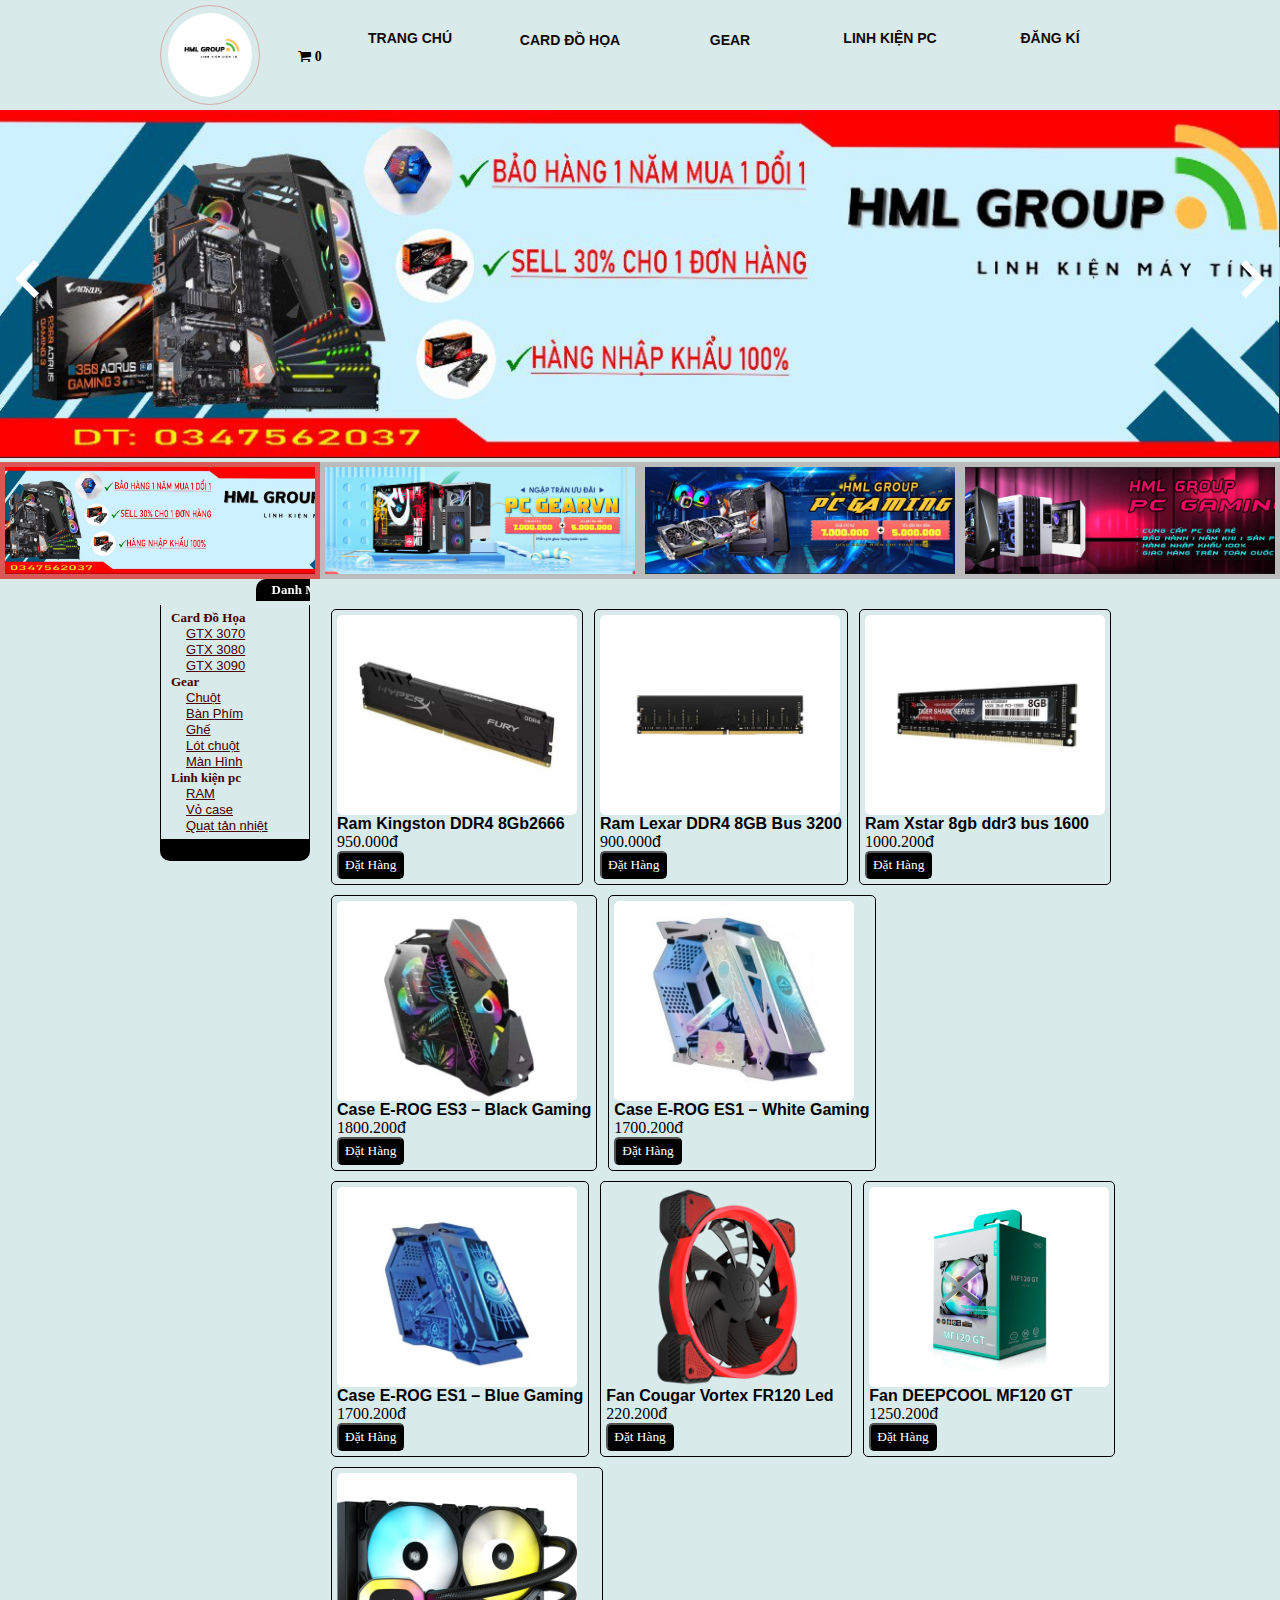
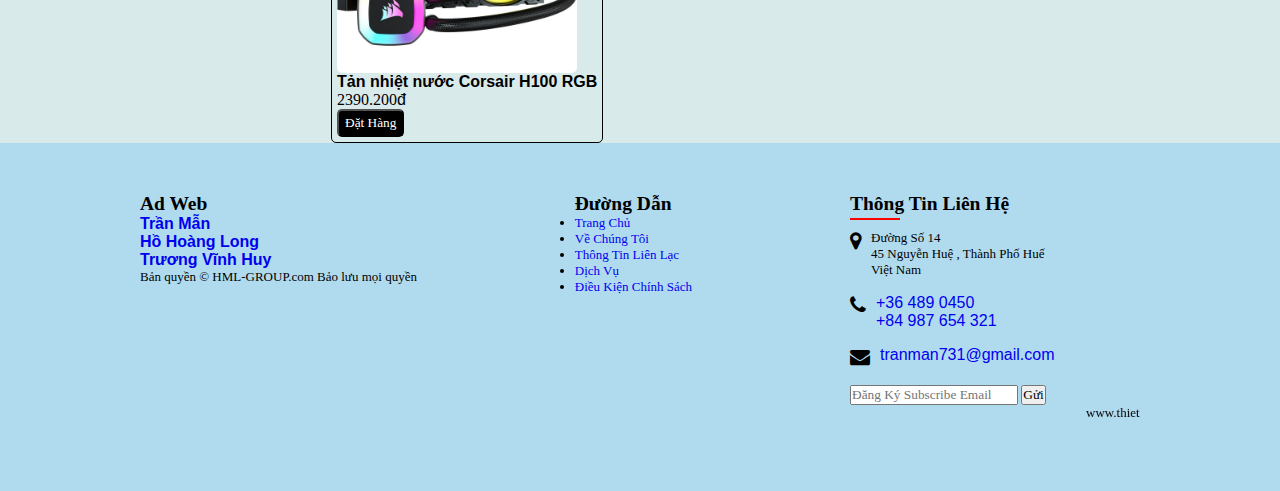
<file: LKPC.html>
<!DOCTYPE html>
<html lang="en">

<head>
    <meta charset="UTF-8">
    <meta http-equiv="X-UA-Compatible" content="IE=edge">
    <meta name="viewport" content="width=device-width, initial-scale=1.0">
    <title>Web Bán Phụ Kiện Uy Tín Số 1 Việt Nam</title>
    <link rel="stylesheet" href="Trangchu.css">
    <link rel="stylesheet" href="dangki.html">
    <link rel="stylesheet" href="menu1.css">
    <script src="http://code.jquery.com/jquery-1.10.1.min.js"></script>
    <link rel="stylesheet" href="mainmenu.css">
    <link rel="stylesheet" href="footer.css">
    <meta name="viewport" content="width=device-width, initial-scale=1">
    <link rel="stylesheet" href="https://cdnjs.cloudflare.com/ajax/libs/font-awesome/4.7.0/css/font-awesome.min.css">
    <link rel="stylesheet" href="test.css">
    <link href="https://unpkg.com/boxicons@2.0.9/css/boxicons.min.css"rel="stylesheet"/>
    <link href="http://127.0.0.1:5500/img/1.png" rel="icon" type="image/x-icon" /><meta content='Blog tin tức giải trí, điện ảnh, thời trang, công nghệ và video dành cho giới trẻ Việt.' property='og:description'/><meta content='https://1.bp.blogspot.com/-Ns_IQYHYMfg/XXXVzQ___eI/AAAAAAAAEqw/2OPFU8uE38QUvLiiiGlx6fgunaVjKPC0ACLcBGAs/s1600/coder.jpg' property='og:image'/>
</head>

<body>
    <div class="wrapper">
        <div id="mainmenu">
            <div class="logo">
                <img src="img/1.png" alt="">
                <ul style="padding-left: 70px;">
                    <li id="submenufirst"><a href="index.html">TRANG CHỦ</a></li>
                    <li>
                        <div><a href="CARD.html">CARD ĐỒ HỌA</a></div>
                        <div class="submenuitem">
                            <div><a href="CARD.html">GTX</a></div>
                            <div><a href="CARD.html">GTX3070</a></div>
                            <div><a href="CARD.html">GTX3080</a></div>
                            <div><a href="CARD.html">GTX3090</a></div>
                        </div>
                    </li>
                    <li>
                        <div><a href="Gear.html">GEAR</a></div>
                        <div class="submenuitem">
                            <div><a href="Gear.html">GEAR</a></div>
                            <div><a href="Gear.html">CHUỘT</a></div>
                            <div><a href="Gear.html">LÓT CHUỘT</a></div>
                            <div><a href="Gear.html">BÀN PHÍM</a></div>
                            <div><a href="Gear.html">MÀN HÌNH</a></div>
                            <div><a href="Gear.html">GHẾ</a></div>
                        </div>
                    </li>
                    <li><a href="LKPC.html">LINH KIỆN PC</a>
                        <div class="submenuitem">
                            <div><a href="LKPC.html">CASE</a></div>
                            <div><a href="LKPC.html">RAM</a></div>
                            <div><a href="LKPC.html">QUẠT TẢN NHIỆT</a></div>
                    </li>
                    <li input type="submit" value="Đăng kí" id="dk"><a href="dangki.html">ĐĂNG KÍ</a></li>
                    <li>
                        <div class="cart-item">
                            <i class="fa fa-shopping-cart"></i>
                            <span id="countsp">0</span>
                        </div>
                    </li>
                </ul>

            </div>
        </div>

    </div>
    <div class="banner">
        <div class="main">
            <span class="control prev">
                <i class="bx bx-chevron-left"></i>
            </span>
            <span class="control next">
                <i class="bx bx-chevron-right"></i>
            </span>
            <div class="img-wrap">
                <img src="img/banner1.jpg" onclick="changeImage()" id="img">
            </div>
        </div>
        <div class="list-img">
            <div>
                <img src="img/banner1.jpg" alt="" />
            </div>
            <div>
                <img src="img/banner2.jpg" alt="" />
            </div>
            <div>
                <img src="img/banner3.jpg" alt="" />
            </div>
            <div>
                <img src="img/banner4.jpg" alt="" />
            </div>
        </div>
    </div>
    <div class="content">
        <div id="content2">
            <div class="conten">
                <div id="menu2">
                    <marquee>
                        <div id="header_menu">Danh Mục Sản Phẩm</div>
                    </marquee>
                    <div id="inner_menu">
                        <div class="submenu" onclick="toggleMenu(this);">
                            <div>Card Đồ Họa</div>
                            <ul>
                                <li><a href='CARD.html?cag=1'>GTX 3070</a></li>
                                <li><a href='CARD.html?cag=2'>GTX 3080</a></li>
                                <li><a href='CARD.html?cag=3'>GTX 3090</a></li>
                            </ul>
                        </div>
                        <div class="submenu" onclick="toggleMenu(this);">
                            <div>Gear</div>
                            <ul>
                                <li><a href='Gear.html?cag=4'>Chuột</a></li>
                                <li><a href='Gear.html?cag=5'>Bàn Phím</a></li>
                                <li><a href='Gear.html?cag=6'>Ghế</a></li>
                                <li><a href='Gear.html?cag=7'>Lót chuột</a></li>
                                <li><a href='Gear.html?cag=8'>Màn Hình</a></li>
                            </ul>
                        </div>
                        <div class="submenu" onclick="toggleMenu(this);">
                            <div>Linh kiện pc</div>
                            <ul>
                                <li><a href='LKPC.html?cag=9'>RAM</a></li>
                                <li><a href='LKPC.html?cag=10'>Vỏ case</a></li>
                                <li><a href='LKPC.html?cag=11'>Quạt tản nhiệt</a></li>
                            </ul>
                        </div>
                    </div>
                    <div id="bottom_menu">&nbsp;</div>
                </div>
            </div>
        </div>
        <!-- 1 -->
        <div class="conten-menu1">
            <div class="Cart">
                <i class="fa fa-times fa-2x" aria-hidden="true"></i>
                <h2>Giỏ Hàng</h2>
                <form action="">
                    <table>
                        <thead>
                            <tr>
                                <th>Sản Phẩm</th>
                                <th>Giá</th>
                                <th>SL</th>
                                <th>Chọn</th>
                            </tr>
                        </thead>
                        <tbody>
                            <!-- <tr>
                    <td style="display:flex;align-items: center;" ><img style="width:70px;" src="#" alt="">Iphone6</td>
                    <td><p><span>320.000</span><sup>đ</sup></p></td>
                    <td><input style="width: 30px;outline: none;"type="number" min="1" max="10" value="1"></td>
                    <td style="cursor: pointer;">Xóa</td>
                </tr> -->
                        </tbody>
                    </table>
                    <div style="text-align: right;" class="price-total">
                        <p style="font-weight: bold;">Tổng tiền:<span>0</span><sup>đ</sup></p>
                    </div>
                    <button>Pay</button>
                </form>
            </div>
<!-- Phần Không Chỉnh Sửa -->
                <div class="caccard">
                    <div id="anh">
                    <p><img src="img/Ram Kingston DDR4 8Gb bus 2666MHz.jpg" alt=""></p>
                    </div>
                    <b>Ram Kingston DDR4 8Gb2666</b>
                    <p><span>950.000</span>đ</p>
                    <Button>Đặt Hàng</Button>
                    <!-- 2 -->
                </div>
                <div class="caccard">
                    <div id="anh">
                        <p><img src="img/Ram Lexar DDR4 8GB Bus 3200.png" alt=""></p>
                    </div>
                        <b>Ram Lexar DDR4 8GB Bus 3200</b>
                        <p><span>900.000</span>đ</p>
                        <Button>Đặt Hàng</Button>
                </div>
                <!-- 3 -->
                <div class="caccard">
                    <div id="anh">
                        <img src="img/Ram Xstar 8gb ddr3 bus 1600.jpg" alt="">
                    </div>  
                        <b>Ram Xstar 8gb ddr3 bus 1600</b>
                        <p><span>1000.200</span>đ</p>
                        <Button>Đặt Hàng</Button>
                </div> 
                <!-- 4 -->
                <div class="caccard">
                    <div id="anh">
                        <img src="img/Case E-ROG ES3 – Black Gaming.jpg" alt="">
                    </div>  
                        <b>Case E-ROG ES3 – Black Gaming</b>
                        <p><span>1800.200</span>đ</p>
                        <Button>Đặt Hàng</Button>
                </div> 
                <!-- 5 -->
                <div class="caccard">
                    <div id="anh">
                        <img src="img/Case E-ROG ES1 – White Gaming.jpg" alt="">
                    </div>  
                        <b>Case E-ROG ES1 – White Gaming</b>
                        <p><span>1700.200</span>đ</p>
                        <Button>Đặt Hàng</Button>
                </div> 
                <!-- 6 -->
                <div class="caccard">
                    <div id="anh">
                        <img src="img/Case E-ROG ES1 – Blue Gaming.jpg" alt="">
                    </div>  
                        <b>Case E-ROG ES1 – Blue Gaming</b>
                        <p><span>1700.200</span>đ</p>
                        <Button>Đặt Hàng</Button>
                </div> 
                <!-- 7 -->
                <div class="caccard">
                    <div id="anh">
                        <img src="img/Fan Cougar Vortex FR120 Led.webp" alt="">
                    </div>  
                        <b>Fan Cougar Vortex FR120 Led</b>
                        <p><span>220.200</span>đ</p>
                        <Button>Đặt Hàng</Button>
                </div> 
                <!-- 8 -->
                <div class="caccard">
                    <div id="anh">
                        <img src="img/Fan DEEPCOOL MF120 GT.webp" alt="">
                    </div>  
                        <b>Fan DEEPCOOL MF120 GT</b>
                        <p><span>1250.200</span>đ</p>
                        <Button>Đặt Hàng</Button>
                </div> 
                <!-- 9 -->
                <div class="caccard">
                    <div id="anh">
                        <img src="img/Tản nhiệt nước Corsair H100 RGB.webp" alt="">
                    </div>  
                        <b>Tản nhiệt nước Corsair H100 RGB</b>
                        <p><span>2390.200</span>đ</p>
                        <Button>Đặt Hàng</Button>
                </div> 
        </div>
    </div>
    
   
 
    
   

<!-- Phần không chỉnh sửa -->
<footer>
    <div class="container">
        <!--Bắt Đầu Nội Dung Giới Thiệu-->
        <div class="noi-dung about">
            <h2>Ad Web</h2>
            <strong><a href="profile/profileMan.html"><p>Trần Mẫn</p></a></strong>
            <strong><a href="profile/profileLong.html"><p>Hồ Hoàng Long</p></a></strong>
            <strong><a href="profile/profileHuy.html"><p>Trương Vĩnh Huy</p></a></strong>
            Bản quyền © HML-GROUP.com Bảo lưu mọi quyền
        </div>
        <!--Kết Thúc Nội Dung Giới Thiệu-->
        <!--Bắt Đầu Nội Dung Đường Dẫn-->
        <div class="noi-dung links">
            <h2>Đường Dẫn</h2>
            <ul>
                <li><a href="index.html">Trang Chủ</a></li>
                <li><a href="vechungtoi.html">Về Chúng Tôi</a></li>
                <li><a href="#">Thông Tin Liên Lạc</a></li>
                <li><a href="#">Dịch Vụ</a></li>
                <li><a href="#">Điều Kiện Chính Sách</a></li>
            </ul>
        </div>
        <!--Kết Thúc Nội Dung Đường Dẫn-->
        <!--Bắt Đâu Nội Dung Liên Hệ-->
        <div class="noi-dung contact">
            <h2>Thông Tin Liên Hệ</h2>
            <ul class="info">
                <li>
                    <span><i class="fa fa-map-marker"></i></span>
                    <span>Đường Số 14<br />
                        45 Nguyễn Huệ , Thành Phố Huế<br />
                        Việt Nam</span>
                </li>
                <li>
                    <span><i class="fa fa-phone"></i></span>
                    <p><a href="#">+36 489 0450</a>
                        <br />
                        <a href="#">+84 987 654 321</a>
                    </p>
                </li>
                <li>
                    <span><i class="fa fa-envelope"></i></span>
                    <p><a href="#">tranman731@gmail.com</a></p>
                </li>
                <li>
                    <form class="form">
                        <input type="email" class="form__field" placeholder="Đăng Ký Subscribe Email" />
                        <button type="button" class="btn btn--primary  uppercase">Gửi</button>
                        <marquee>www.thietkeweblinhkienmaytinh.net</marquee>
                    </form>
                </li>
            </ul>
        </div>
        <!--Kết Thúc Nội Dung Liên Hệ-->
    </div>
</footer>
<script src="script.js"></script>
<script src="menu.js"></script>
<script src="banner.js"></script>
<script src="test.js"></script>
</body>

</html>
</file>
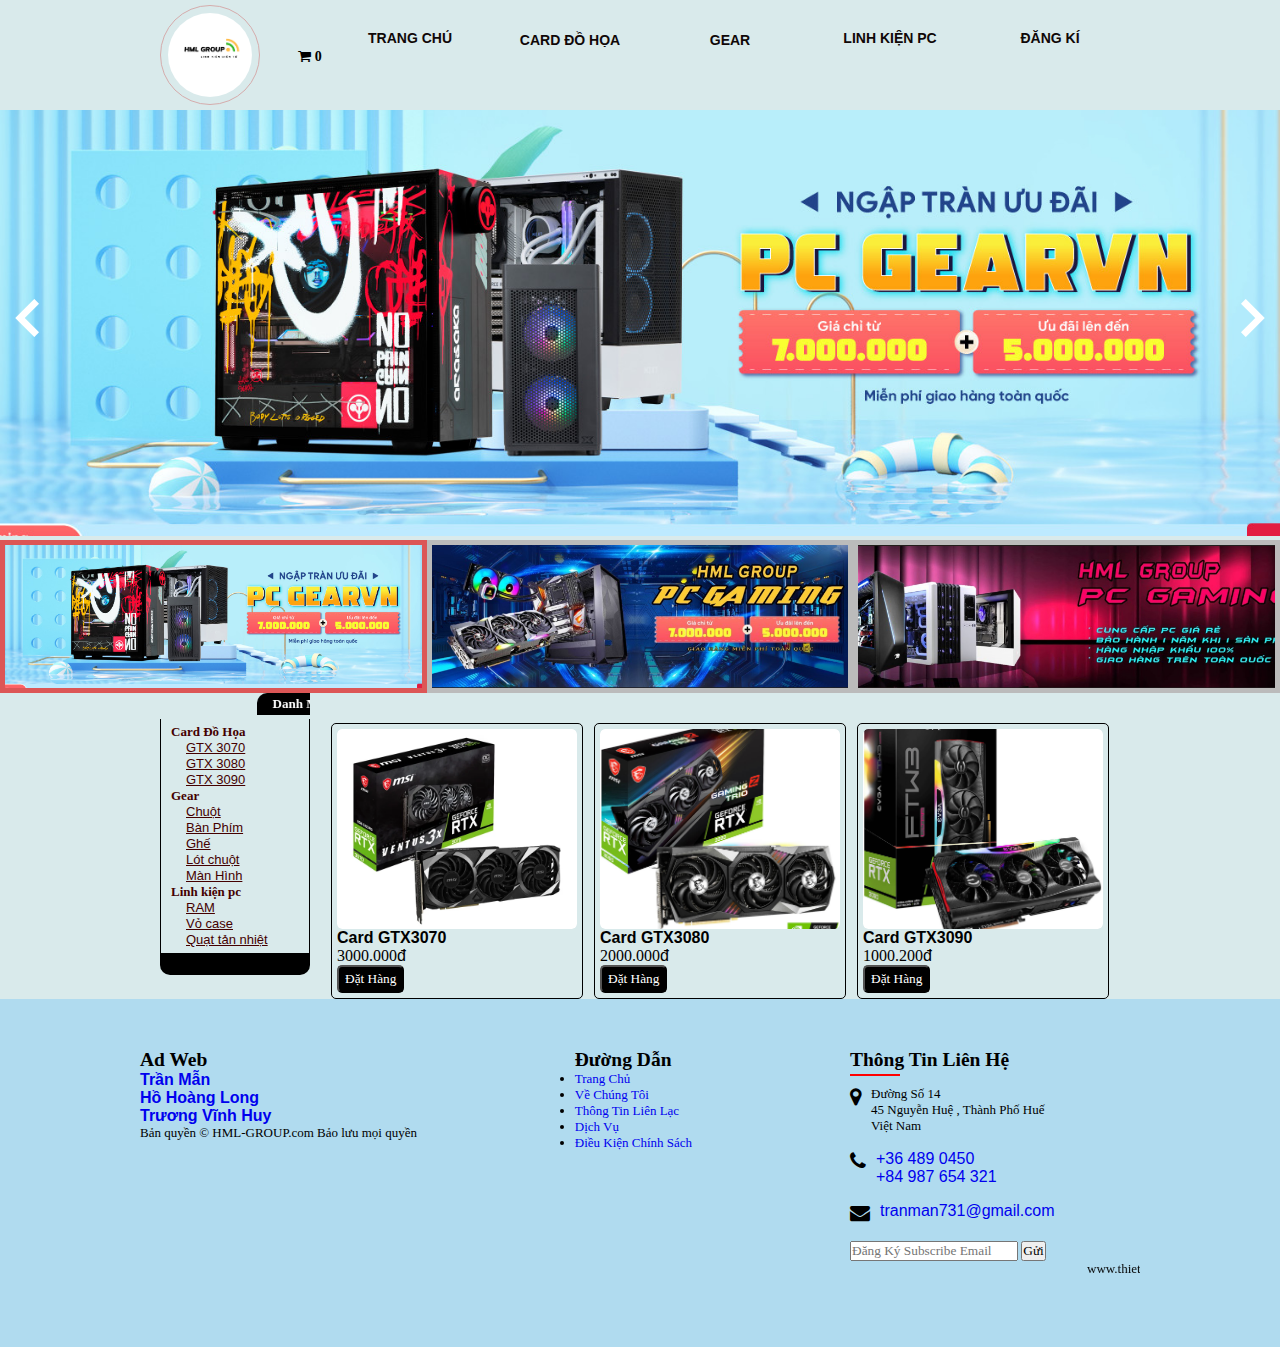
<file: test.html>
<!DOCTYPE html>
<html lang="en">

<head>
    <meta charset="UTF-8">
    <meta http-equiv="X-UA-Compatible" content="IE=edge">
    <meta name="viewport" content="width=device-width, initial-scale=1.0">
    <title>Web Bán Phụ Kiện Uy Tín Số 1 Việt Nam</title>
    <link rel="stylesheet" href="Trangchu.css">
    <link rel="stylesheet" href="dangki.html">
    <link rel="stylesheet" href="menu1.css">
    <script src="http://code.jquery.com/jquery-1.10.1.min.js"></script>
    <link rel="stylesheet" href="mainmenu.css">
    <link rel="stylesheet" href="footer.css">
    <meta name="viewport" content="width=device-width, initial-scale=1">
    <link rel="stylesheet" href="https://cdnjs.cloudflare.com/ajax/libs/font-awesome/4.7.0/css/font-awesome.min.css">
    <link rel="stylesheet" href="test.css">
    <link href="https://unpkg.com/boxicons@2.0.9/css/boxicons.min.css"rel="stylesheet"/>
</head>

<body>
    <div class="wrapper">
        <div id="mainmenu">
            <div class="logo">
                <img src="img/1.png" alt="">
                <ul style="padding-left: 70px;">
                    <li id="submenufirst"><a href="index.html">TRANG CHỦ</a></li>
                    <li>
                        <div><a href="CARD.html">CARD ĐỒ HỌA</a></div>
                        <div class="submenuitem">
                            <div><a href="CARD.html">GTX</a></div>
                            <div><a href="CARD.html">GTX3070</a></div>
                            <div><a href="CARD.html">GTX3080</a></div>
                            <div><a href="CARD.html">GTX3090</a></div>
                        </div>
                    </li>
                    <li>
                        <div><a href="Gear.html">GEAR</a></div>
                        <div class="submenuitem">
                            <div><a href="Gear.html">GEAR</a></div>
                            <div><a href="Gear.html">CHUỘT</a></div>
                            <div><a href="Gear.html">LÓT CHUỘT</a></div>
                            <div><a href="Gear.html">BÀN PHÍM</a></div>
                            <div><a href="Gear.html">MÀN HÌNH</a></div>
                            <div><a href="Gear.html">GHẾ</a></div>
                        </div>
                    </li>
                    <li><a href="LKPC.html">LINH KIỆN PC</a>
                        <div class="submenuitem">
                            <div><a href="LKPC.html">CASE</a></div>
                            <div><a href="LKPC.html">RAM</a></div>
                            <div><a href="LKPC.html">QUẠT TẢN NHIỆT</a></div>
                    </li>
                    <li input type="submit" value="Đăng kí" id="dk"><a href="dangki.html">ĐĂNG KÍ</a></li>
                    <li>
                        <div class="cart-item">
                            <i class="fa fa-shopping-cart"></i>
                            <span id="countsp">0</span>
                        </div>
                    </li>
                </ul>

            </div>
        </div>

    </div>
    <div class="banner">
        <div class="main">
            <span class="control prev">
                <i class="bx bx-chevron-left"></i>
            </span>
            <span class="control next">
                <i class="bx bx-chevron-right"></i>
            </span>
            <div class="img-wrap">
                <img src="img/banner1.jpg" onclick="changeImage()" id="img">
            </div>
        </div>
        <div class="list-img">
            <div>
                <img src="img/banner2.jpg" alt="" />
            </div>
            <div>
                <img src="img/banner3.jpg" alt="" />
            </div>
            <div>
                <img src="img/banner4.jpg" alt="" />
            </div>
        </div>
    </div>
    <div class="content">
        <div id="content2">
            <div class="conten">
                <div id="menu2">
                    <marquee>
                        <div id="header_menu">Danh Mục Sản Phẩm</div>
                    </marquee>
                    <div id="inner_menu">
                        <div class="submenu" onclick="toggleMenu(this);">
                            <div>Card Đồ Họa</div>
                            <ul>
                                <li><a href='CARD.html?cag=1'>GTX 3070</a></li>
                                <li><a href='CARD.html?cag=2'>GTX 3080</a></li>
                                <li><a href='CARD.html?cag=3'>GTX 3090</a></li>
                            </ul>
                        </div>
                        <div class="submenu" onclick="toggleMenu(this);">
                            <div>Gear</div>
                            <ul>
                                <li><a href='Gear.html?cag=4'>Chuột</a></li>
                                <li><a href='Gear.html?cag=5'>Bàn Phím</a></li>
                                <li><a href='Gear.html?cag=6'>Ghế</a></li>
                                <li><a href='Gear.html?cag=7'>Lót chuột</a></li>
                                <li><a href='Gear.html?cag=8'>Màn Hình</a></li>
                            </ul>
                        </div>
                        <div class="submenu" onclick="toggleMenu(this);">
                            <div>Linh kiện pc</div>
                            <ul>
                                <li><a href='LKPC.html?cag=9'>RAM</a></li>
                                <li><a href='LKPC.html?cag=10'>Vỏ case</a></li>
                                <li><a href='LKPC.html?cag=11'>Quạt tản nhiệt</a></li>
                            </ul>
                        </div>
                    </div>
                    <div id="bottom_menu">&nbsp;</div>
                </div>
            </div>
        </div>
        <!-- 1 -->
        <div class="conten-menu1">
            <div class="Cart">
                <i class="fa fa-times fa-2x" aria-hidden="true"></i>
                <h2>Giỏ Hàng</h2>
                <form action="">
                    <table>
                        <thead>
                            <tr>
                                <th>Sản Phẩm</th>
                                <th>Giá</th>
                                <th>SL</th>
                                <th>Chọn</th>
                            </tr>
                        </thead>
                        <tbody>
                            <!-- <tr>
                    <td style="display:flex;align-items: center;" ><img style="width:70px;" src="#" alt="">Iphone6</td>
                    <td><p><span>320.000</span><sup>đ</sup></p></td>
                    <td><input style="width: 30px;outline: none;"type="number" min="1" max="10" value="1"></td>
                    <td style="cursor: pointer;">Xóa</td>
                </tr> -->
                        </tbody>
                    </table>
                    <div style="text-align: right;" class="price-total">
                        <p style="font-weight: bold;">Tổng tiền:<span>0</span><sup>đ</sup></p>
                    </div>
                    <button>Pay</button>
                </form>
            </div>
<!-- Phần Không Chỉnh Sửa -->
                <div class="caccard">
                    <div id="anh">
                        <p><img src="img/GTX3070.webp" alt=""></p>
                    </div>
                    <b>Card GTX3070</b>
                    <p><span>3000.000</span>đ</p>
                    <Button>Đặt Hàng</Button>
                    <!-- 2 -->
                </div>
                <div class="caccard">
                    <div id="anh">
                        <p><img src="img/GTX3080.jpg" alt=""></p>
                    </div>
                        <b>Card GTX3080</b>
                        <p><span>2000.000</span>đ</p>
                        <Button>Đặt Hàng</Button>
                </div>
                <!-- 3 -->
                <div class="caccard">
                    <div id="anh">
                        <img src="img/GTX3090.jpg" alt="">
                    </div>  
                        <b>Card GTX3090</b>
                        <p><span>1000.200</span>đ</p>
                        <Button>Đặt Hàng</Button>
                </div> 
            </div>
        </div>
<!-- Phần không chỉnh sửa -->
<footer>
    <div class="container">
        <!--Bắt Đầu Nội Dung Giới Thiệu-->
        <div class="noi-dung about">
            <h2>Ad Web</h2>
            <strong><a href="profile/profileMan.html"><p>Trần Mẫn</p></a></strong>
            <strong><a href="profile/profileLong.html"><p>Hồ Hoàng Long</p></a></strong>
            <strong><a href="profile/profileHuy.html"><p>Trương Vĩnh Huy</p></a></strong>
            Bản quyền © HML-GROUP.com Bảo lưu mọi quyền
        </div>
        <!--Kết Thúc Nội Dung Giới Thiệu-->
        <!--Bắt Đầu Nội Dung Đường Dẫn-->
        <div class="noi-dung links">
            <h2>Đường Dẫn</h2>
            <ul>
                <li><a href="index.html">Trang Chủ</a></li>
                <li><a href="vechungtoi.html">Về Chúng Tôi</a></li>
                <li><a href="#">Thông Tin Liên Lạc</a></li>
                <li><a href="#">Dịch Vụ</a></li>
                <li><a href="#">Điều Kiện Chính Sách</a></li>
            </ul>
        </div>
        <!--Kết Thúc Nội Dung Đường Dẫn-->
        <!--Bắt Đâu Nội Dung Liên Hệ-->
        <div class="noi-dung contact">
            <h2>Thông Tin Liên Hệ</h2>
            <ul class="info">
                <li>
                    <span><i class="fa fa-map-marker"></i></span>
                    <span>Đường Số 14<br />
                        45 Nguyễn Huệ , Thành Phố Huế<br />
                        Việt Nam</span>
                </li>
                <li>
                    <span><i class="fa fa-phone"></i></span>
                    <p><a href="#">+36 489 0450</a>
                        <br />
                        <a href="#">+84 987 654 321</a>
                    </p>
                </li>
                <li>
                    <span><i class="fa fa-envelope"></i></span>
                    <p><a href="#">tranman731@gmail.com</a></p>
                </li>
                <li>
                    <form class="form">
                        <input type="email" class="form__field" placeholder="Đăng Ký Subscribe Email" />
                        <button type="button" class="btn btn--primary  uppercase">Gửi</button>
                        <marquee>www.thietkeweblinhkienmaytinh.net</marquee>
                    </form>
                </li>
            </ul>
        </div>
        <!--Kết Thúc Nội Dung Liên Hệ-->
    </div>
</footer>
<script src="script.js"></script>
<script src="menu.js"></script>
<script src="banner.js"></script>
<script src="test.js"></script>
<script src="banner.js"></script>
</body>

</html>
</file>
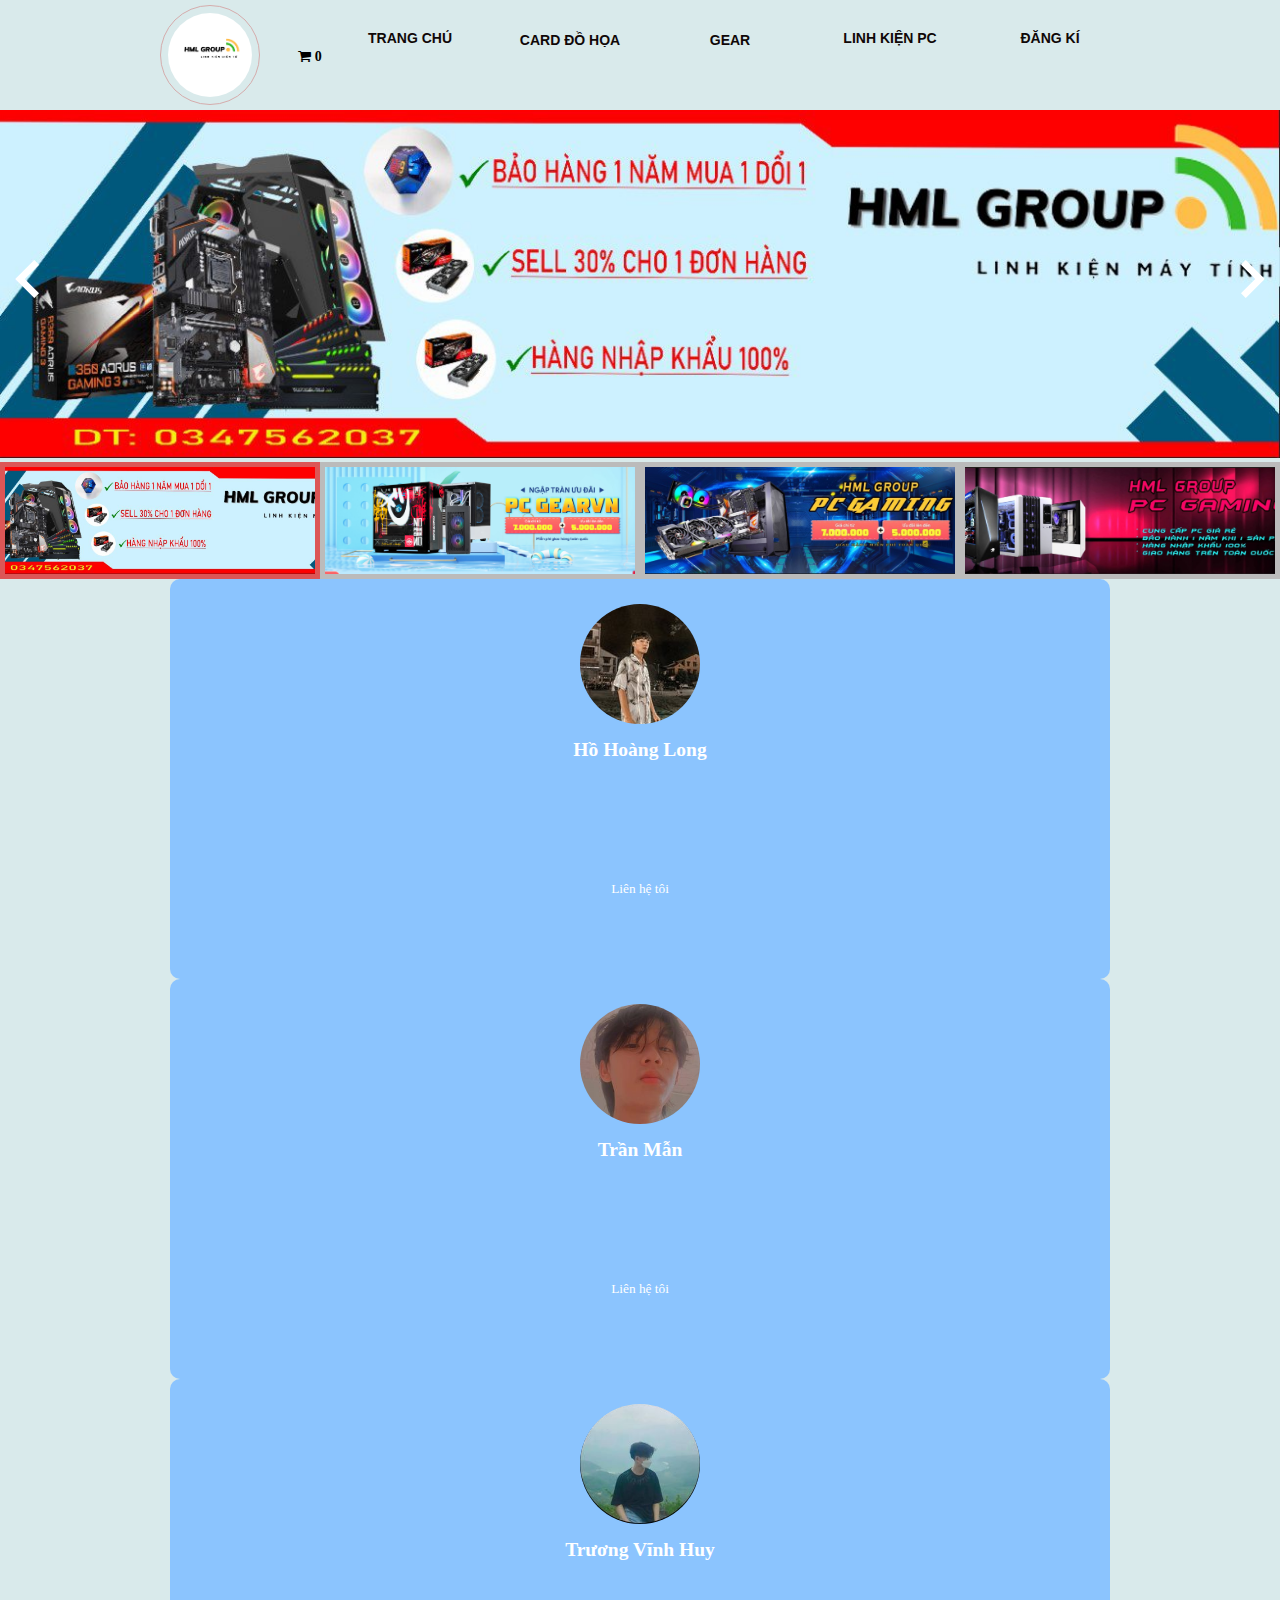
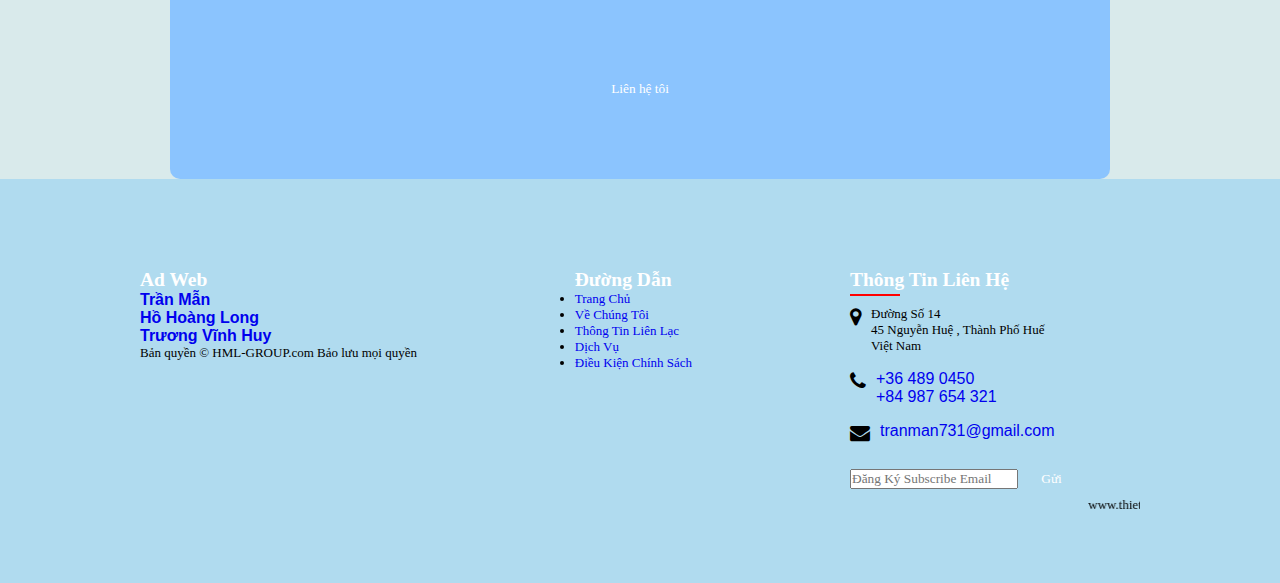
<file: vechungtoi.html>
<!DOCTYPE html>
<html lang="en">

<head>
    <meta charset="UTF-8">
    <meta http-equiv="X-UA-Compatible" content="IE=edge">
    <meta name="viewport" content="width=device-width, initial-scale=1.0">
    <title>Web Bán Phụ Kiện Uy Tín Số 1 Việt Nam</title>
    <link rel="stylesheet" href="Trangchu.css">
    <link rel="stylesheet" href="dangki.html">
    <link rel="stylesheet" href="menu1.css">
    <script src="http://code.jquery.com/jquery-1.10.1.min.js"></script>
    <link rel="stylesheet" href="mainmenu.css">
    <link rel="stylesheet" href="footer.css">
    <meta name="viewport" content="width=device-width, initial-scale=1">
    <link rel="stylesheet" href="https://cdnjs.cloudflare.com/ajax/libs/font-awesome/4.7.0/css/font-awesome.min.css">
    <link rel="stylesheet" href="vechungtoi.css">
    <link rel="stylesheet"href="https://cdnjs.cloudflare.com/ajax/libs/font-awesome/6.0.0-beta2/css/all.min.css"integrity="sha512-YWzhKL2whUzgiheMoBFwW8CKV4qpHQAEuvilg9FAn5VJUDwKZZxkJNuGM4XkWuk94WCrrwslk8yWNGmY1EduTA=="crossorigin="anonymous"referrerpolicy="no-referrer"/>
    <link rel="stylesheet" href="test.css">
    <link href="https://unpkg.com/boxicons@2.0.9/css/boxicons.min.css"rel="stylesheet"/>
    <link href="http://127.0.0.1:5500/img/1.png" rel="icon" type="image/x-icon" /><meta content='Blog tin tức giải trí, điện ảnh, thời trang, công nghệ và video dành cho giới trẻ Việt.' property='og:description'/><meta content='https://1.bp.blogspot.com/-Ns_IQYHYMfg/XXXVzQ___eI/AAAAAAAAEqw/2OPFU8uE38QUvLiiiGlx6fgunaVjKPC0ACLcBGAs/s1600/coder.jpg' property='og:image'/>
 </head>
<body>
    <div class="wrapper">
        <div id="mainmenu">
            <div class="logo">
                <img src="img/1.png" alt="">
                <ul style="padding-left: 70px;">
                    <li id="submenufirst"><a href="index.html">TRANG CHỦ</a></li>
                    <li>
                        <div><a href="CARD.html">CARD ĐỒ HỌA</a></div>
                        <div class="submenuitem">
                            <div><a href="CARD.html">GTX</a></div>
                            <div><a href="CARD.html">GTX3070</a></div>
                            <div><a href="CARD.html">GTX3080</a></div>
                            <div><a href="CARD.html">GTX3090</a></div>
                        </div>
                    </li>
                    <li>
                        <div><a href="Gear.html">GEAR</a></div>
                        <div class="submenuitem">
                            <div><a href="Gear.html">GEAR</a></div>
                            <div><a href="Gear.html">CHUỘT</a></div>
                            <div><a href="Gear.html">LÓT CHUỘT</a></div>
                            <div><a href="Gear.html">BÀN PHÍM</a></div>
                            <div><a href="Gear.html">MÀN HÌNH</a></div>
                            <div><a href="Gear.html">GHẾ</a></div>
                        </div>
                    </li>
                    <li><a href="LKPC.html">LINH KIỆN PC</a>
                        <div class="submenuitem">
                            <div><a href="LKPC.html">CASE</a></div>
                            <div><a href="LKPC.html">RAM</a></div>
                            <div><a href="LKPC.html">QUẠT TẢN NHIỆT</a></div>
                    </li>
                    <li input type="submit" value="Đăng kí" id="dk"><a href="dangki.html">ĐĂNG KÍ</a></li>
                    <li>
                        <div class="cart-item">
                            <i class="fa fa-shopping-cart"></i>
                            <span id="countsp">0</span>
                        </div>
                    </li>
                </ul>

            </div>
        </div>

    </div>
    <div class="banner">
      <div class="main">
          <span class="control prev">
              <i class="bx bx-chevron-left"></i>
          </span>
          <span class="control next">
              <i class="bx bx-chevron-right"></i>
          </span>
          <div class="img-wrap">
              <img src="img/banner1.jpg" onclick="changeImage()" id="img">
          </div>
      </div>
      <div class="list-img">
          <div>
              <img src="img/banner1.jpg" alt="" />
          </div>
          <div>
              <img src="img/banner2.jpg" alt="" />
          </div>
          <div>
              <img src="img/banner3.jpg" alt="" />
          </div>
          <div>
              <img src="img/banner4.jpg" alt="" />
          </div>
      </div>
  </div>
  <div class="card1">
    <div class="card">
        <div class="card__img">
          <img src="img/Long.jpg" alt="" />
        </div>
        <h2>Hồ Hoàng Long</h2>
        <p></p>
        <div class="card__social">
          <a target="_black" href="https://www.facebook.com/hoanglong1623">
            <i class="fab fa-facebook-f"></i>
          </a>
          <a target="_black" href="https://www.youtube.com/">
            <i class="fab fa-youtube"></i>
          </a>
          <a target="_black" href="https://www.tiktok.com/">
            <i class="fab fa-tiktok"></i>
          </a>
         
        </div>
        <button>Liên hệ tôi</button>
      </div>
      <div class="card">
        <div class="card__img">
          <img src="img/Man.jpg" alt="" />
        </div>
        <h2>Trần Mẫn</h2>
        <p></p>
        <div class="card__social">
          <a target="_black" href="https://www.facebook.com/profile.php?id=100036713001628">
            <i class="fab fa-facebook-f"></i>
          </a>
          <a target="_black" href="https://www.youtube.com/">
            <i class="fab fa-youtube"></i>
          </a>
          <a target="_black" href="https://www.tiktok.com/">
            <i class="fab fa-tiktok"></i>
          </a>
        </div>
        <button>Liên hệ tôi</button>
      </div>
      <div class="card">
        <div class="card__img">
          <img src="img/Huy.jpg" alt=""/>
        </div>
        <h2>Trương Vĩnh Huy</h2>
        <p></p>
        <div class="card__social">
          <a target="_black" href="https://www.facebook.com/Vinhhuy1108">
            <i class="fab fa-facebook-f"></i>
          </a>
          <a target="_black" href="https://www.youtube.com/">
            <i class="fab fa-youtube"></i>
          </a>
          <a target="_black" href="https://www.tiktok.com/">
            <i class="fab fa-tiktok"></i>
          </a>
        
        </div>
        <button>Liên hệ tôi</button>
      </div>
  </div>
    <footer>
        <div class="container">
            <!--Bắt Đầu Nội Dung Giới Thiệu-->
            <div class="noi-dung about">
                <h2>Ad Web</h2>
                <strong><a href="profile/profileMan.html"><p>Trần Mẫn</p></a></strong>
                <strong><a href="profile/profileLong.html"><p>Hồ Hoàng Long</p></a></strong>
                <strong><a href="profile/profileHuy.html"><p>Trương Vĩnh Huy</p></a></strong>
                Bản quyền © HML-GROUP.com Bảo lưu mọi quyền
            </div>
            <!--Kết Thúc Nội Dung Giới Thiệu-->
            <!--Bắt Đầu Nội Dung Đường Dẫn-->
            <div class="noi-dung links">
                <h2>Đường Dẫn</h2>
                <ul>
                    <li><a href="index.html">Trang Chủ</a></li>
                    <li><a href="vechungtoi.html">Về Chúng Tôi</a></li>
                    <li><a href="#">Thông Tin Liên Lạc</a></li>
                    <li><a href="#">Dịch Vụ</a></li>
                    <li><a href="#">Điều Kiện Chính Sách</a></li>
                </ul>
            </div>
            <!--Kết Thúc Nội Dung Đường Dẫn-->
            <!--Bắt Đâu Nội Dung Liên Hệ-->
            <div class="noi-dung contact">
                <h2>Thông Tin Liên Hệ</h2>
                <ul class="info">
                    <li>
                        <span><i class="fa fa-map-marker"></i></span>
                        <span>Đường Số 14<br />
                            45 Nguyễn Huệ , Thành Phố Huế<br />
                            Việt Nam</span>
                    </li>
                    <li>
                        <span><i class="fa fa-phone"></i></span>
                        <p><a href="#">+36 489 0450</a>
                            <br />
                            <a href="#">+84 987 654 321</a>
                        </p>
                    </li>
                    <li>
                        <span><i class="fa fa-envelope"></i></span>
                        <p><a href="#">tranman731@gmail.com</a></p>
                    </li>
                    <li>
                        <form class="form">
                            <input type="email" class="form__field" placeholder="Đăng Ký Subscribe Email" />
                            <button type="button" class="btn btn--primary  uppercase">Gửi</button>
                            <marquee>www.thietkeweblinhkienmaytinh.net</marquee>
                        </form>
                    </li>
                </ul>
            </div>
            <!--Kết Thúc Nội Dung Liên Hệ-->
        </div>
    </footer>
    <script src="script.js"></script>
    <script src="menu.js"></script>
    <script src="banner.js"></script>
    <script src="test.js"></script>
</body>

</html>
</file>
<file: Trangchu.css>
*{
    margin: 0;
    padding: 0;
    box-sizing: border-box;
}
body{
    background-color:#d9eaeb;
    font-family: 'Segoe UI', Tahoma, Geneva, Verdana, sans-serif;
}
.wrapper{
    width: 980px;
    margin: auto;
    padding: initial;
}
.logo{
    background-color:#d9eaeb;
    height: 100px;
    display: flex;
    border-radius: 0%;
    
}
.logo img{
    border: 1px #d4d4d4 solid;
    padding: 7px;
    border-radius:50%;
    -moz-border-radius:50%;
    -webkit-border-radius:50%;  
}
.menu1 ul li{
    float: left;
    list-style: none;
    line-height: 70px;
    padding: 0px 15px;
    
}
.menu1 ul li a{
    font-size: 18px;
    color: #3c3c3e;
    text-decoration: none;
    display: block;

}
.login{
    margin-left: 700px;
    line-height: 70px;
}
input#use-login{
    width: 90px;
    height: 20px;
    color: antiquewhite;
    background-color: rgb(240, 12, 118);
    border: 0.5px solid white;
}
.banner{
    width: 100%;
    height: 30%;
    margin: auto;

}
.banner img{
    width: 100%;
    height: 100%;
   
}
.content{
    width: 980px;
    display: flex;
    margin: auto;
}
#content2{
 border-radius: 10px;
  margin-left: 10px;
  margin-right: 10px;
  margin-bottom: 10px;
}

.conten-menu1{
    width: 830px;
    margin-top: 20px;
}
#anh{
    overflow: hidden;
    width:240px ;
    height: 200px;
    border-radius: 5px;
}
#anh img {
    width:240px ;
    height: 200px;
    border-radius: 5px;
}
#anh img:hover{
    opacity: 0.80;
    transform: scale(1.5);
}
.caccard{
    padding: 5px;
    float: left;
    margin-left: 11px;
    margin-top: 10px;
    border: solid 1px black;
    border-radius: 5px;
    
}
footer{
    background-color: aqua;
    width: 1000px;
    min-height: 30px;
    display: flex;
    margin-top: 15px;
    margin: auto;
}
.container {
    width: 1000px;
    margin: auto;
    padding: initial;
}
.about a{
    text-decoration: none;
    font-family: Roboto;
}
.links a {
    text-decoration: none;
    font-family: Roboto;
}
p, b {
    font-family:-apple-system,BlinkMacSystemFont,"Segoe UI",Roboto,"Helvetica Neue",Arial,"Noto Sans",sans-serif,"Apple Color Emoji","Segoe UI Emoji","Segoe UI Symbol","Noto Color Emoji";
    font-size: 16px;
}
.caccard button {
    background-color: rgb(0, 0, 0);
    padding: 4px 6px;
    color: white;
    border-radius:5px; 
}
.caccard button:hover {
    background-color: rgb(255, 255, 255);
    color: black;
}
a{
    font-family:-apple-system,BlinkMacSystemFont,"Segoe UI",Roboto,"Helvetica Neue",Arial,"Noto Sans",sans-serif,"Apple Color Emoji","Segoe UI Emoji","Segoe UI Symbol","Noto Color Emoji";
}
/* ------------------------------------- */
.Cart table tr td {
    border-bottom: 5xp solid rgb(195, 20, 20);
    padding: 12px 12px;
}
.Cart th {
    padding:0px 20px;
    font-family:-apple-system,BlinkMacSystemFont,"Segoe UI",Roboto,"Helvetica Neue",Arial,"Noto Sans",sans-serif,"Apple Color Emoji","Segoe UI Emoji","Segoe UI Symbol","Noto Color Emoji";
}

.Cart h2 {
    font-family:-apple-system,BlinkMacSystemFont,"Segoe UI",Roboto,"Helvetica Neue",Arial,"Noto Sans",sans-serif,"Apple Color Emoji","Segoe UI Emoji","Segoe UI Symbol","Noto Color Emoji";
    text-align: center;
    font-size: 35px;
    color: rgb(246, 2, 2);
    padding-bottom: 20px;
}
.Cart {
    position: fixed;
    height: 100vh;
    width: 400px;
    right: 0;
    top: 0;
    background-color:#a4f1f5;
    padding: 12px 20px;
    overflow-y: scroll;
    right: -100%;
}
.Cart button {
    font-family:-apple-system,BlinkMacSystemFont,"Segoe UI",Roboto,"Helvetica Neue",Arial,"Noto Sans",sans-serif,"Apple Color Emoji","Segoe UI Emoji","Segoe UI Symbol","Noto Color Emoji";
    margin-top: 12px;
    height: 30px;
    padding: 0px 20px;
    cursor: pointer;
    border: none;
    border-radius: 5px;
    background-color: rgba(255, 150, 167, 0.997);
}
.Cart button:hover {
    background-color: tomato;
}
.Cart i {
    cursor: pointer;
    

}
.cart-item i {
    cursor: pointer;
    color: black;
}
#countsp {
    color: black;
}
</file>
<file: menu1.css>
body{
    font-family:Tahoma, Geneva, sans-serif;
    font-size:13px;
    }
    #menu2{
    color:rgb(74, 255, 255);
    width:150px;
    height:auto;}
    #inner_menu{
    padding:5px 10px;
    color:#400;
    border-left:1px solid black;
    border-right:1px solid black;
    }
    .submenu{
    overflow:hidden;
    }
    .submenu div{
    font-weight:bold;
    cursor:pointer;
    }
    .submenu ul{
    padding:0px 15px;
    margin:0px;
    }
    .submenu li{
    list-style:none;
    cursor:pointer;
    }
    .submenu a:visited, .submenu a:link{
    color:#400;
    }
    .submenu a:hover{
    color:red;
    }
    #header_menu{
    font-weight:bold;
    text-align:center;
    padding:3px 0px;
    border-top-left-radius:10px;
    border-top-right-radius:10px;
    background-color:black;
    color:white;
    }
    #bottom_menu{
    padding:3px 0px;
    border-bottom-left-radius:10px;
    border-bottom-right-radius:10px;
    background-color:black;
    }
</file>
<file: mainmenu.css>
body{
    font-family:-apple-system,BlinkMacSystemFont,"Segoe UI",Roboto,"Helvetica Neue",Arial,"Noto Sans",sans-serif,"Apple Color Emoji","Segoe UI Emoji","Segoe UI Symbol","Noto Color Emoji";
font-size:13px;
}
#mainmenu{
width:1000px;
overflow:hidden;
padding:5px 10px;

}
#mainmenu ul{
padding:25px 30px;
margin:0px;
font-size:14px;
position:absolute;
font-weight: 900;
}
#mainmenu li{
float:left;
width:160px;
list-style:none;
text-align:center;
cursor:pointer;
color:rgb(74, 255, 255);
/*font-weight:bold;*/overflow:hidden;
height:17px;

}
#mainmenu li:hover{
background-color:rgb(176, 219, 239);
color:white;
height:auto;
font-weight: 900;
}
#submenufirst{
margin-left: 100px;
}
#submenulast{
border-top-right-radius:10px;
}
.submenuitem{
margin-bottom:-7px;
z-index: 1;
position: relative;

}
#mainmenu li div{
padding:2px 0px;

}
#mainmenu li div div{
background-color: #d9eaeb;

color:rgb(235, 235, 153);


}
#mainmenu li div div:hover{
background-color:#F30;
}
#mainmenu a:visited, #mainmenu a:link, #mainmenu a:hover{
color:rgb(16, 8, 8);
text-decoration:none;
}
</file>
<file: footer.css>
*{
    margin: 0;
    padding: 0;
    box-sizing: border-box;
    font-family: Roboto;
}
body{
    display: flex;
    justify-content: flex-end;
    align-items: center;
    min-height: 100vh;
    flex-direction: column;
}
footer{
    position: relative;
    width: 100%;
    height: auto;
    padding: 50px 100px;
    background-color:rgb(176, 219, 239);
    display: flex;
    justify-content: space-between;
    flex-wrap: wrap;
}
footer .container{
    display: flex;
    justify-content: space-between;
    flex-wrap: wrap;
    flex-direction: row;
}

.contact h2{
    position: relative;
    margin-bottom: 15px;
}
.contact h2::before{
    content: '';
    position: absolute;
    bottom: -5px;
    left: 0;
    width: 50px;
    height: 2px;
    background: #f00;
}
.contact{
    width: calc(35% - 60px);
    margin-right: 0 !important;
}
.contact .info{
    position: relative;
}
.contact .info li{
    display: flex;
    margin-bottom: 16px;
}
.contact .info li span:nth-child(1) {

    font-size: 20px;
    margin-right: 10px;
}
.contact .info li a{
    text-decoration: none;
}
</file>
<file: test.css>
.logo{
  background-color:#d9eaeb;
  float:left;
  display: flex;
  border-radius: 0%;
}
.logo img{
    border: 1px #d5acac solid;
    padding: 7px;
    border-radius:50%;
    -moz-border-radius:50%;
    -webkit-border-radius:50%;  
}
img {
	width: 100%;
	height: 100%;
	object-fit: cover;
	object-position: center;
}
.banner {
	
}

.main {
	height: 85%;
	position: relative;
}
.control {
	position: absolute;
	top: 50%;
	transform: translateY(-50%);
	font-size: 80px;
	color: white;
	cursor: pointer;
}
.prev {
	left: -10px;
}

.next {
	right: -10px;
}

.img-wrap {
	width: 100%;
	height: 100%;
}

.list-img {
	display: flex;
}

.list-img div {
	cursor: pointer;
	padding: 5px;
	background-color: #bbb;
	flex: 1;
}

.list-img div.active {
	background-color: rgb(220, 86, 86);
}
</file>
<file: dangnhap.css>
body{
    background-color:#344a72;
    font-family: sans-serif ;
    height: 100vh;
    display: flex;
    align-items: center;
    justify-content: center;
    
}
.login{
    width: 300px;
    height: 350px;
    border: 5px solid grey;
    background-color: white;
    border-radius: 10px;
    text-align: center;
    margin: 0 auto;
    
}
.login h2{
    display: inline-block;
    color: grey;
    
}
.login input{
    width: 200px;
    height: 40px;
    border-radius: 5px;
    border: 1px solid grey;
    padding-left: 20px;
    margin-bottom: 10px;
    margin-top: 5px;
}
.check input{
    width: 10px;
    height: 10px;
    

}
.login button{
    width: 220px;
    height: 40px;
    border: none;
    border-radius: 5px;
    background-color: #167bff;
    color: white;
}
p{
    display: inline-block;
    float: left;
    padding-left: 40px;
    margin: 0px;
}
.check{
    float:left;
    padding-left: 40px;
}
.login a{
    float:right;
    padding-right: 40px;
    text-decoration: none;
    margin-top: 10px;
}
</file>
<file: vechungtoi.css>
*{
    margin: 0;
    padding: 0;
    box-sizing: border-box;
}
body{
    background-color:#d9eaeb;
    font-family: 'Segoe UI', Tahoma, Geneva, Verdana, sans-serif;
}
.logo{
    background-color:#d9eaeb;
    float:left;
    display: flex;
    border-radius: 0%;
    
}
.logo img{
    border: 1px #d4d4d4 solid;
    padding: 7px;
    border-radius:50%;
    -moz-border-radius:50%;
    -webkit-border-radius:50%;  
}
.card1{
width: 1000px;
  height: 1200px;
}
.card {

  height: 400px;
  border-radius: 10px;
  text-align: center;
  background-color: #8bc4fe;
  overflow: hidden;
  margin: 0 30px;
}

.card__img {
  width: 120px;
  height: 120px;
  overflow: hidden;
  transition: 0.25s;
  margin: 0 auto;
  transform: translateY(25px);
  border-radius: 50%;
  border: 4px solid var(--pink-color);
  cursor: pointer;
}

.card__img:hover {
  width: 100%;
  height: 100%;
  border-radius: unset;
  border: unset;
  transform: unset;
}

img {
  width: 100%;
  height: 100%;
  object-fit: cover;
  object-position: center;
}

h2 {
  color: white;
  margin-top: 40px;
}

p {
  color: var(--pink-color);
}

.card__social a {
  text-decoration: none;
  color: white;
  margin: 25px 20px 40px;
  display: inline-block;
  font-size: 18px;
  transition: 0.25s;
}

.card__social a:hover {
  color: var(--pink-color);
}

button {
  outline: none;
  border: none;
  color: white;
  background-color: transparent;
  border: 1px solid var(--pink-color);
  padding: 10px 20px;
  border-radius: inherit;
  cursor: pointer;
  transition: 0.25s;
}

button:hover {
  background-color: var(--pink-color);
}
</file>
